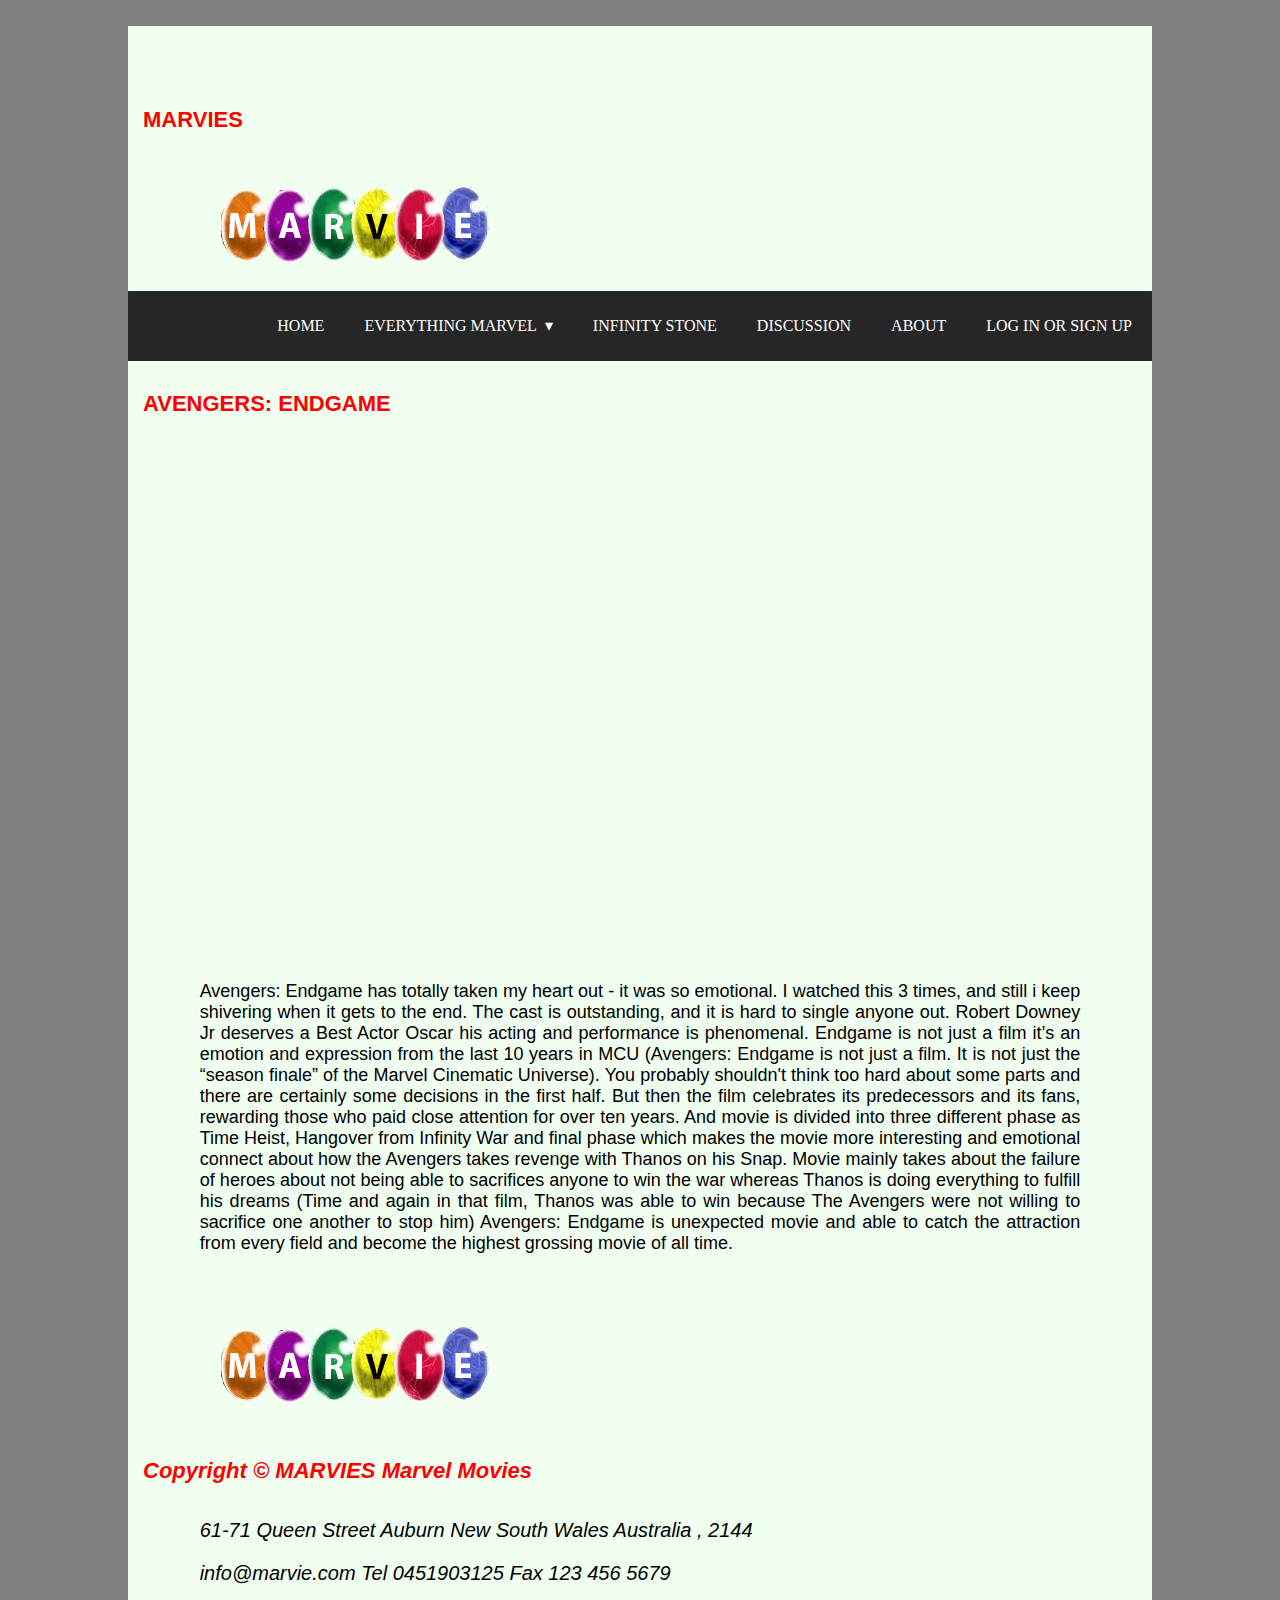
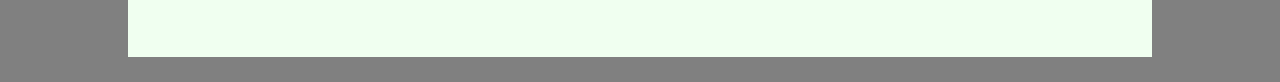
<file: index.html>
<!DOCTYPE html>
<html lang="en">
    <div>
    <head>
     <meta charset="UTF-8">
     <meta name="viewport" content="width=device-width, initial-scale=1.0">
     <title>MARVIES</title>
     <link rel="stylesheet" href="stylefinal.css">
    </head>
    <body>
        <div>
                <h1> MARVIES </h1>
                <img src="images/logo.png" alt="">
        </div>

        <section class="nav-bar">
            <div class="nav-container"></div>
              <nav>
                <div class="nav-mobile"><a id="nav-toggle" href="#!"><span></span></a></div>
                <ul class="nav-list">
                  <li>
                    <a href="index.html">HOME</a>
                  </li>
                  <li>
                    <a href="#">EVERYTHING MARVEL</a>
                    <ul class="nav-dropdown">
                        <a href="ironman.html">IRON MAN</a>
                        <a href="theincrediblehulk.html">THE INCREDIBLE HULK</a>
                        <a href="#">CAPTAIN AMERICA</a>
                        <a href="#">THOR</a>
                        <a href="#">AVENGERS</a>
                        <a href="#">GUARDIAN OF GALEXY</a>
                        <a href="#">ANT MAN</a>
                        <a href="#">Dr.STRANGE</a>
                        <a href="#">SPIDER MAN HOMECOMMING</a>
                        <a href="#">BLACK PANTHER</a>
                        <a href="#">CAPTAIN MARVEL</a>
                    </ul>
                  </li>
                  <li>
                    <a href="Infinity_stone.html">INFINITY STONE</a>

                  </li>
                  <li>
                    <a href="Discussion.html">DISCUSSION</a>
                  </li>
                  <li>
                    <a href="About.html">ABOUT</a>
                  </li>
                  <li>
                    <a href="Log_in_sign_up.html">LOG IN OR SIGN UP</a>
                  </li>
                </ul>
              </nav>
            </div>
          </section>
           
          <script type="text/javascript" src="jquery-2.1.3.min.js"></script>
              <script  src="javascript.js"></script>




        <div>
                <h1>AVENGERS: ENDGAME</h1>
                <iframe src="https://www.youtube.com/embed/TcMBFSGVi1c"  frameborder="0" allowfullscreen> </iframe> 
                <p>
                
                Avengers: Endgame has totally taken my heart out - it was so emotional. I watched this 3 times, 
                and still i keep shivering when it gets to the end. The cast is outstanding, and it is hard to 
                single anyone out. Robert Downey Jr deserves a Best Actor 
                Oscar his acting and performance is phenomenal.

                Endgame is not just a film it’s an emotion and expression from the last 10 years in MCU 
                (Avengers: Endgame is not just a film. It is not just the “season finale” of the Marvel 
                Cinematic Universe). You probably shouldn't think too hard about some parts and there are 
                certainly some decisions in the first half. But then the film celebrates its 
                predecessors and its fans, rewarding those who paid close attention for over ten years. 
                And movie is divided into three different phase as Time Heist, Hangover from 
                Infinity War and final phase which makes the movie more interesting and emotional connect 
                about how the Avengers takes revenge with Thanos on his Snap. Movie mainly takes about the 
                failure of heroes about not being able to sacrifices anyone to win the war whereas Thanos is 
                doing everything to fulfill his dreams (Time and again in that film, Thanos was able to win 
                because The Avengers were not willing to sacrifice one another to stop him) Avengers: Endgame 
                is unexpected movie and able to catch the attraction from every field and become the highest 
                grossing movie of all time.
            </p>
        </div>
        
            
        <footer> 
                <img src="images/logo.png" alt="">
               <h1>Copyright &copy; MARVIES Marvel Movies</h1>
                        
                <p>
                    
                    61-71 Queen Street Auburn
                
                        New South Wales Australia ,
                        
                        2144</p>
                        
                        
                        <p>info@marvie.com
                                Tel 0451903125
                                Fax 123 456 5679</p>
                
         </footer>
    </body>
    </div>
</html>
</file>
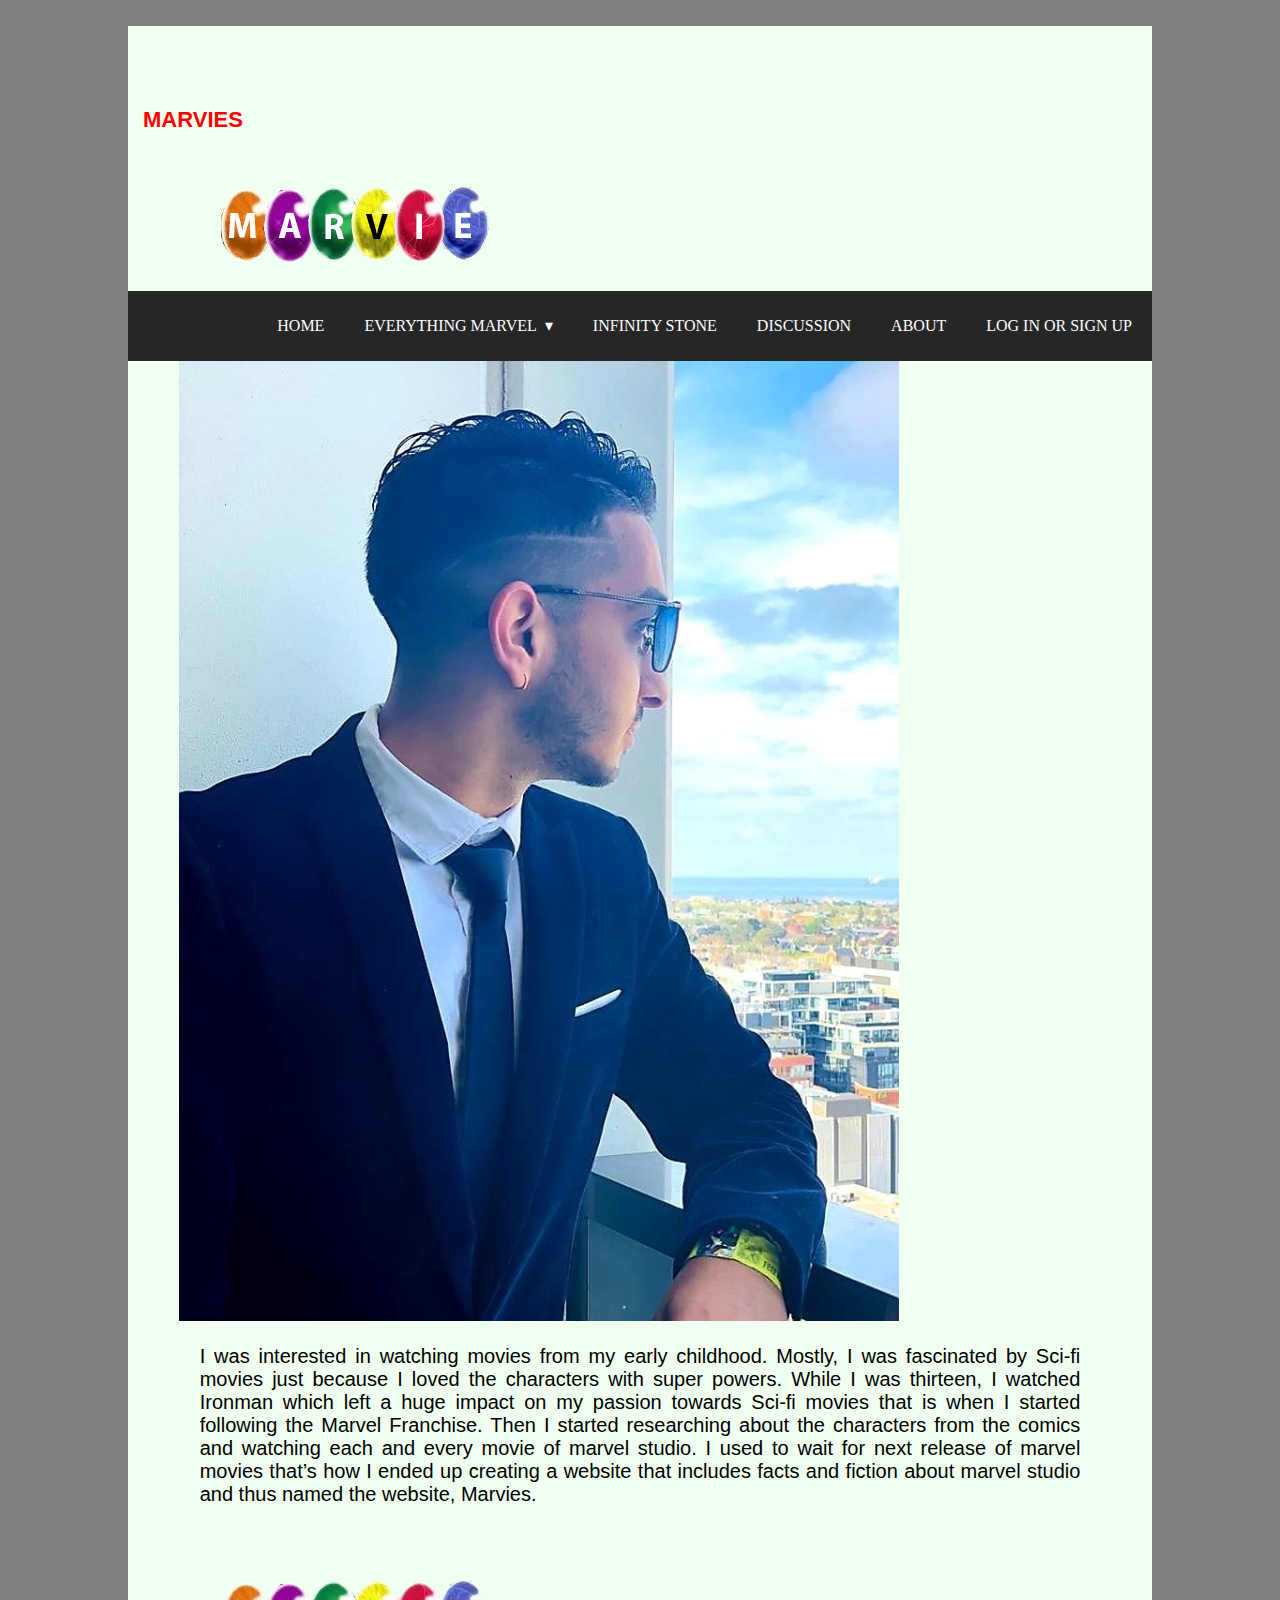
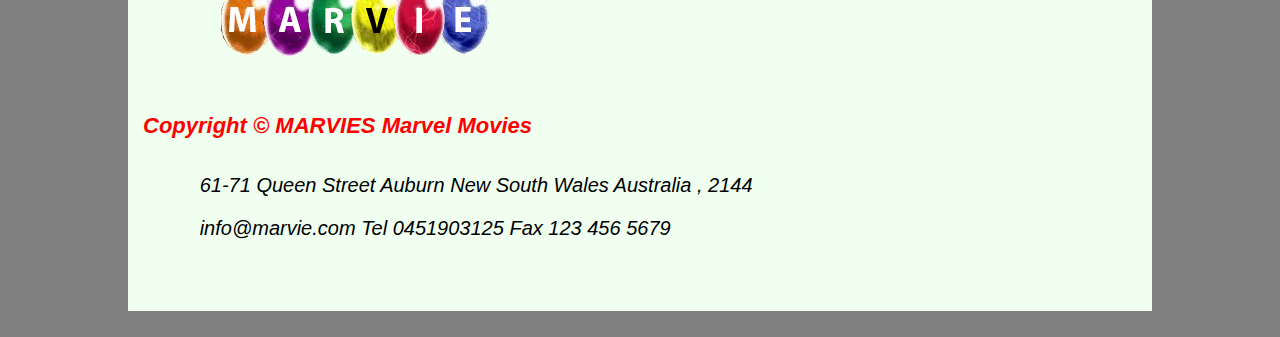
<file: About.html>
<!DOCTYPE html>
<html lang="en">
    <div>
    <head>
     <meta charset="UTF-8">
     <meta name="viewport" content="width=device-width, initial-scale=1.0">
     <title>MARVIES</title>
    <link rel="stylesheet" href="stylefinal.css">
    <body>
        <div>
                <h1> MARVIES </h1>
                <img src="images/logo.png" alt="">
        </div>

        <section class="nav-bar">
            <div class="nav-container"></div>
              <nav>
                <div class="nav-mobile"><a id="nav-toggle" href="#!"><span></span></a></div>
                <ul class="nav-list">
                  <li>
                    <a href="index.html">HOME</a>
                  </li>
                  <li>
                    <a href="#">EVERYTHING MARVEL</a>
                    <ul class="nav-dropdown">
                        <a href="ironman.html">IRON MAN</a>
                        <a href="theincrediblehulk.html">THE INCREDIBLE HULK</a>
                        <a href="#">CAPTAIN AMERICA</a>
                        <a href="#">THOR</a>
                        <a href="#">AVENGERS</a>
                        <a href="#">GUARDIAN OF GALEXY</a>
                        <a href="#">ANT MAN</a>
                        <a href="#">Dr.STRANGE</a>
                        <a href="#">SPIDER MAN HOMECOMMING</a>
                        <a href="#">BLACK PANTHER</a>
                        <a href="#">CAPTAIN MARVEL</a>
                    </ul>
                  </li>
                  <li>
                    <a href="Infinity_stone.html">INFINITY STONE</a>

                  </li>
                  <li>
                    <a href="Discussion.html">DISCUSSION</a>
                  </li>
                  <li>
                    <a href="About.html">ABOUT</a>
                  </li>
                  <li>
                    <a href="Log_in_sign_up.html">LOG IN OR SIGN UP</a>
                  </li>
                </ul>
              </nav>
            </div>
          </section>
           
          <script type="text/javascript" src="jquery-2.1.3.min.js"></script>
              <script  src="javascript.js"></script>
        <img src="images/me.jpg" alt=""> 
        <p>
            I was interested in watching movies from my early childhood. Mostly, I was fascinated by 
            Sci-fi movies just because I loved the characters with super powers. While I was thirteen, 
            I watched Ironman which left a huge impact on my passion towards Sci-fi movies that is when 
            I started following the Marvel Franchise. Then I started researching about the characters from 
            the comics and watching each and every movie of marvel studio. I used to wait for next release of 
            marvel movies that’s how I ended up creating a website that includes facts and fiction about 
            marvel studio and thus named the website, Marvies.
        </p>

        
        <footer> 
                <img src="images/logo.png" alt=""> 
               <h1>Copyright &copy; MARVIES Marvel Movies</h1>
                        
                <p>
                    
                    61-71 Queen Street Auburn
                
                        New South Wales Australia ,
                        
                        2144</p>
                        
                        
                        <p>info@marvie.com
                                Tel 0451903125
                                Fax 123 456 5679</p>
                
         </footer>
    </body>
</div>
</html>
</file>
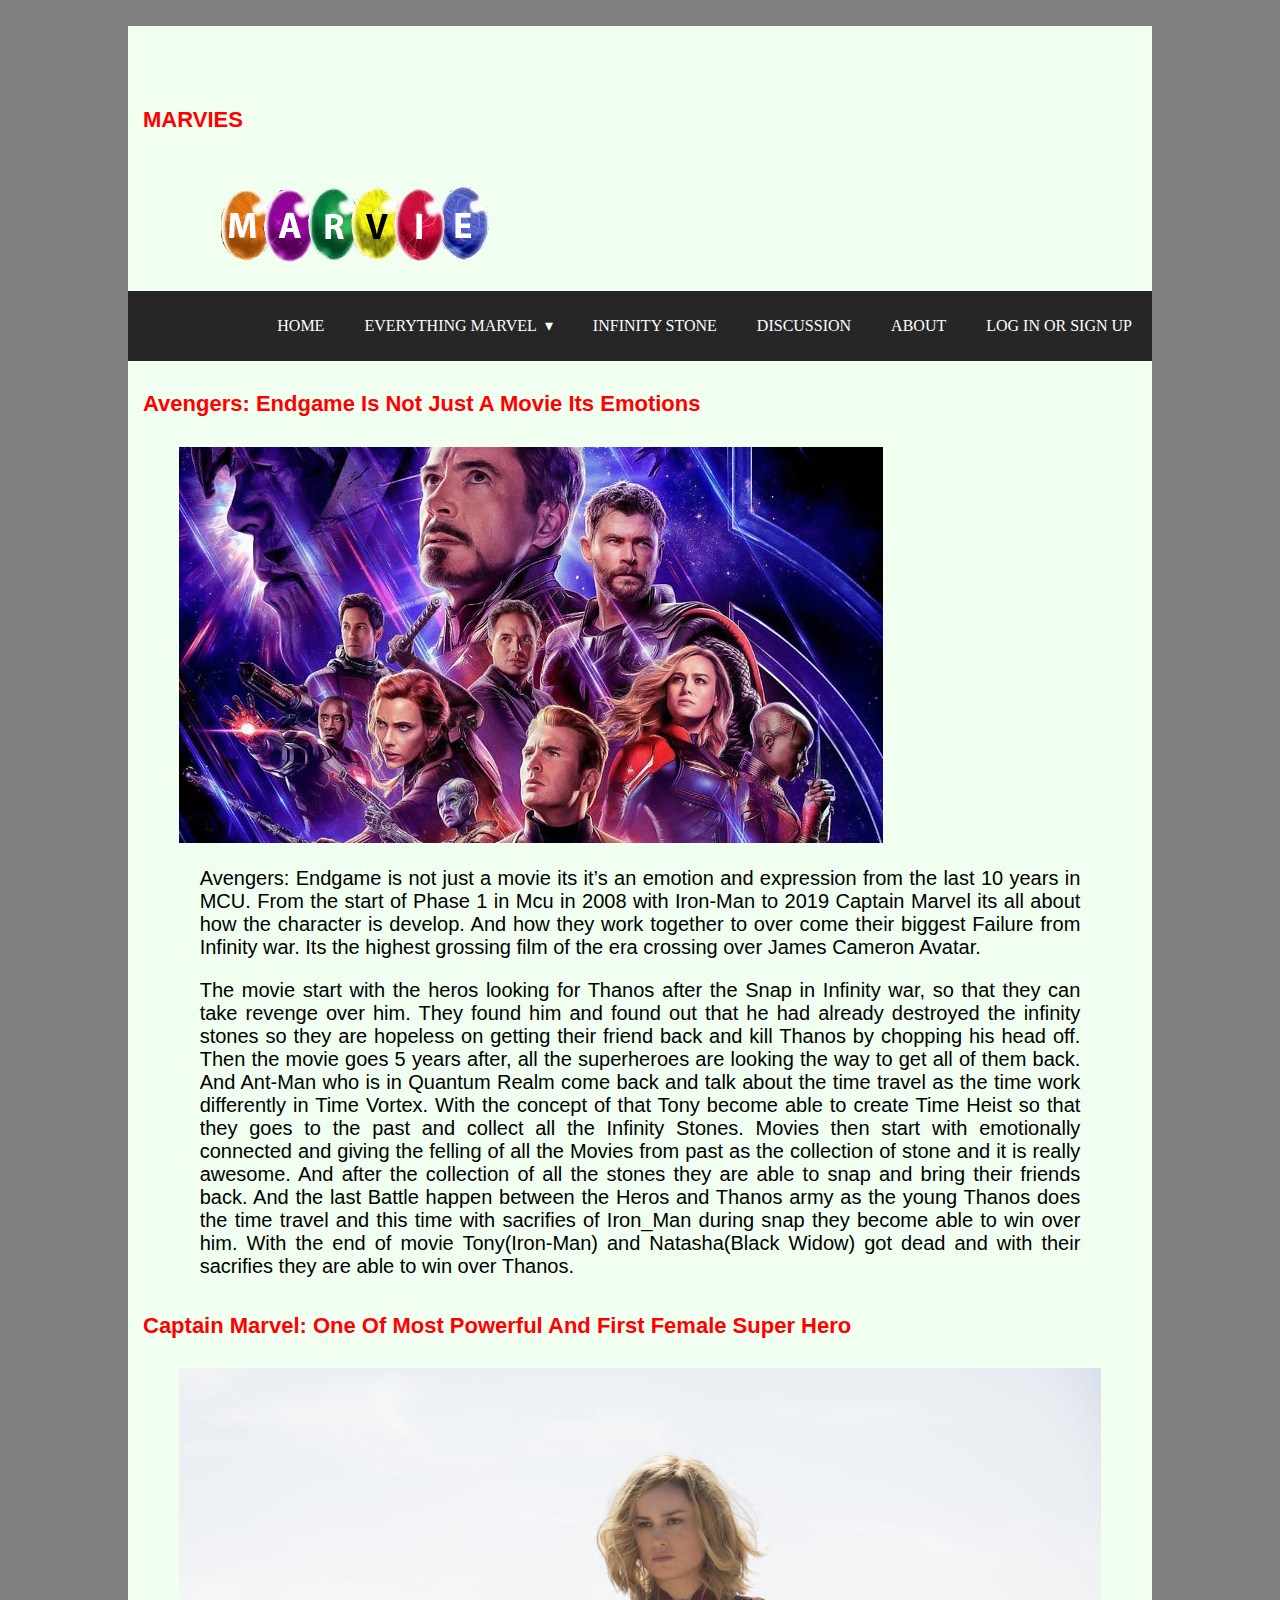
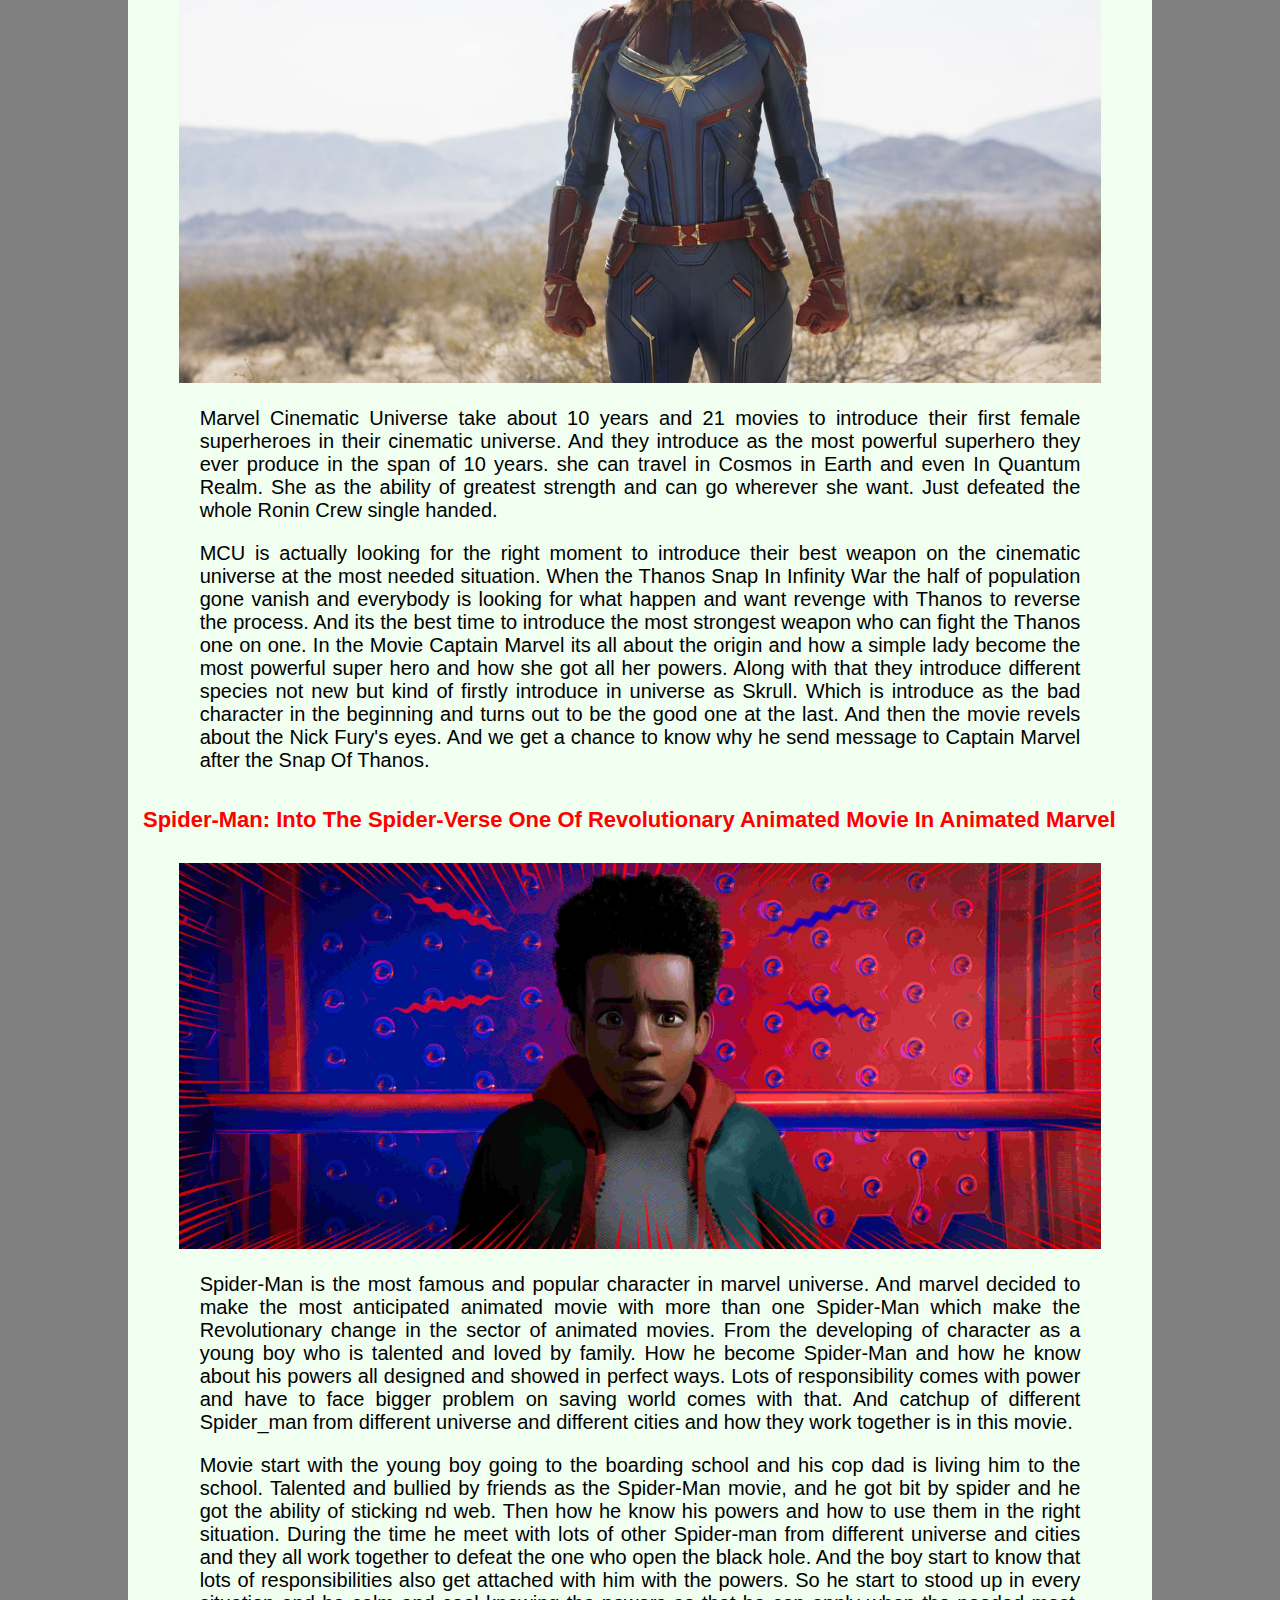
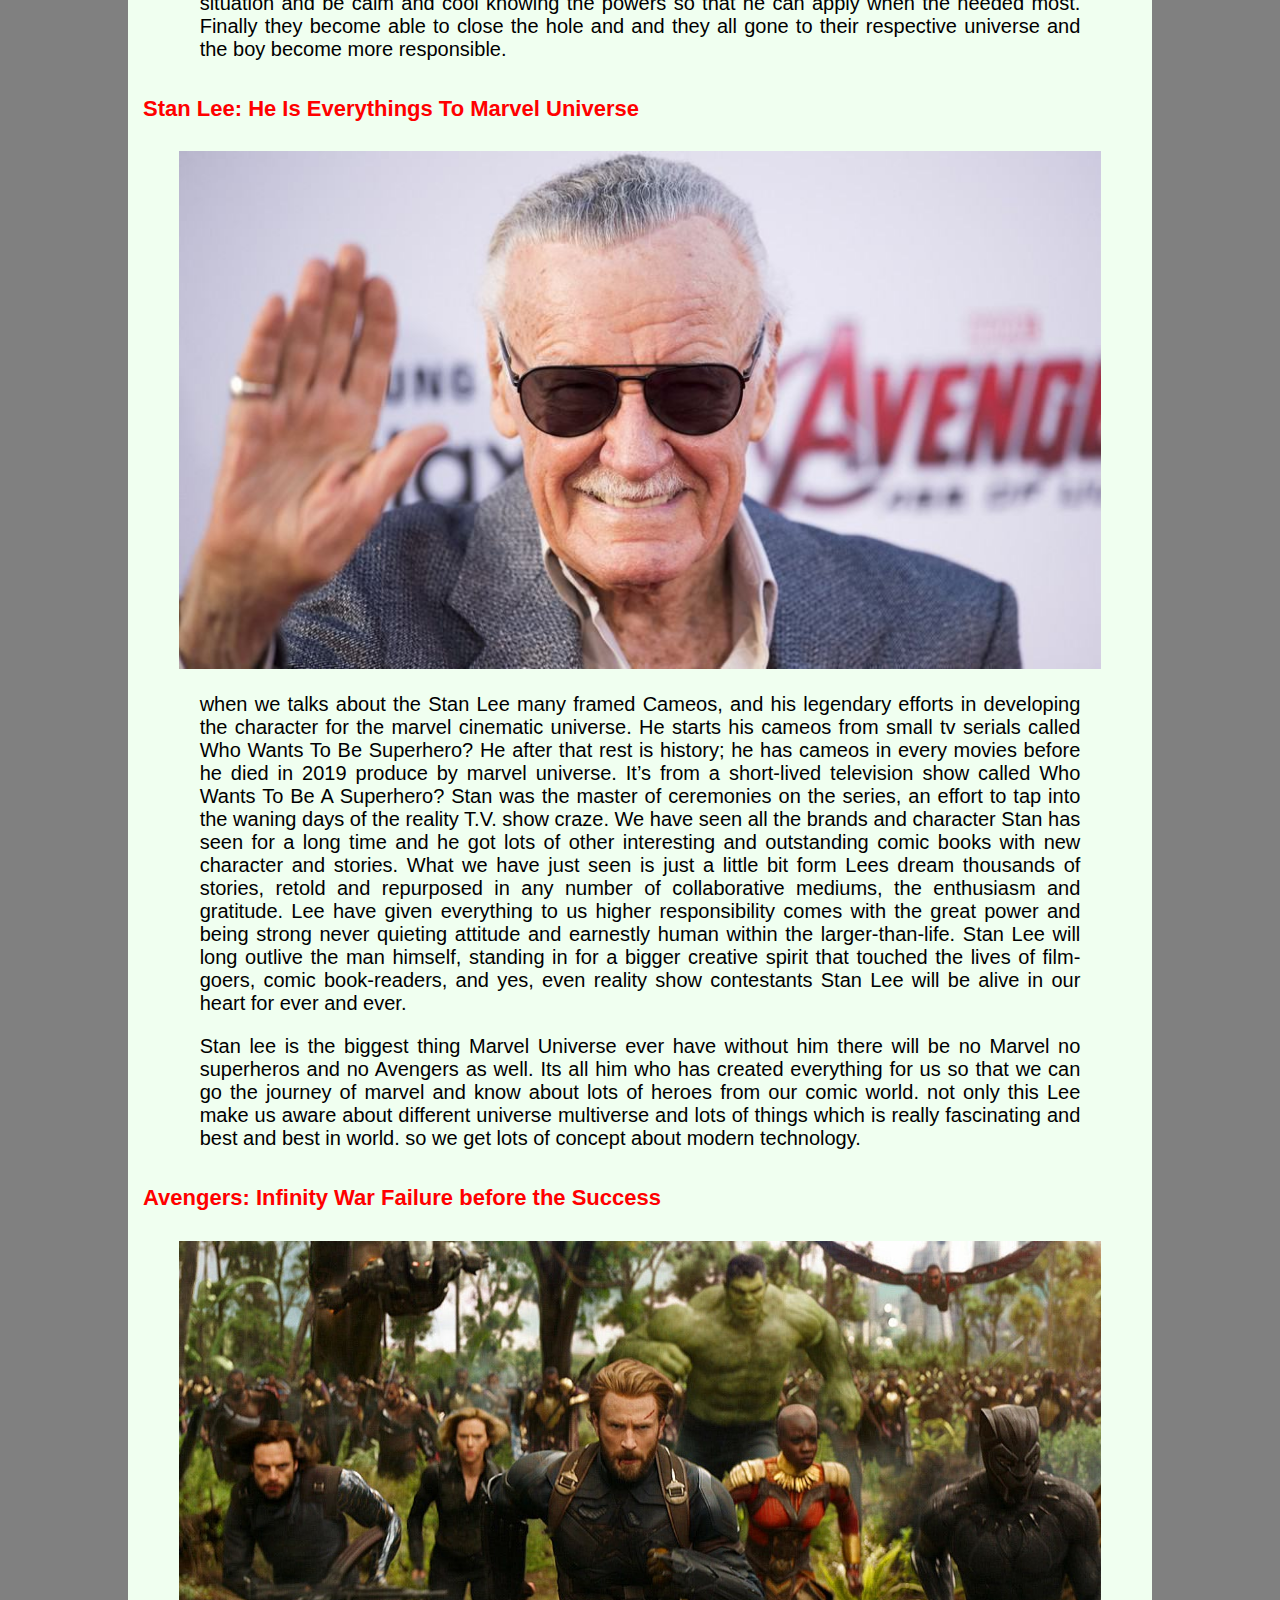
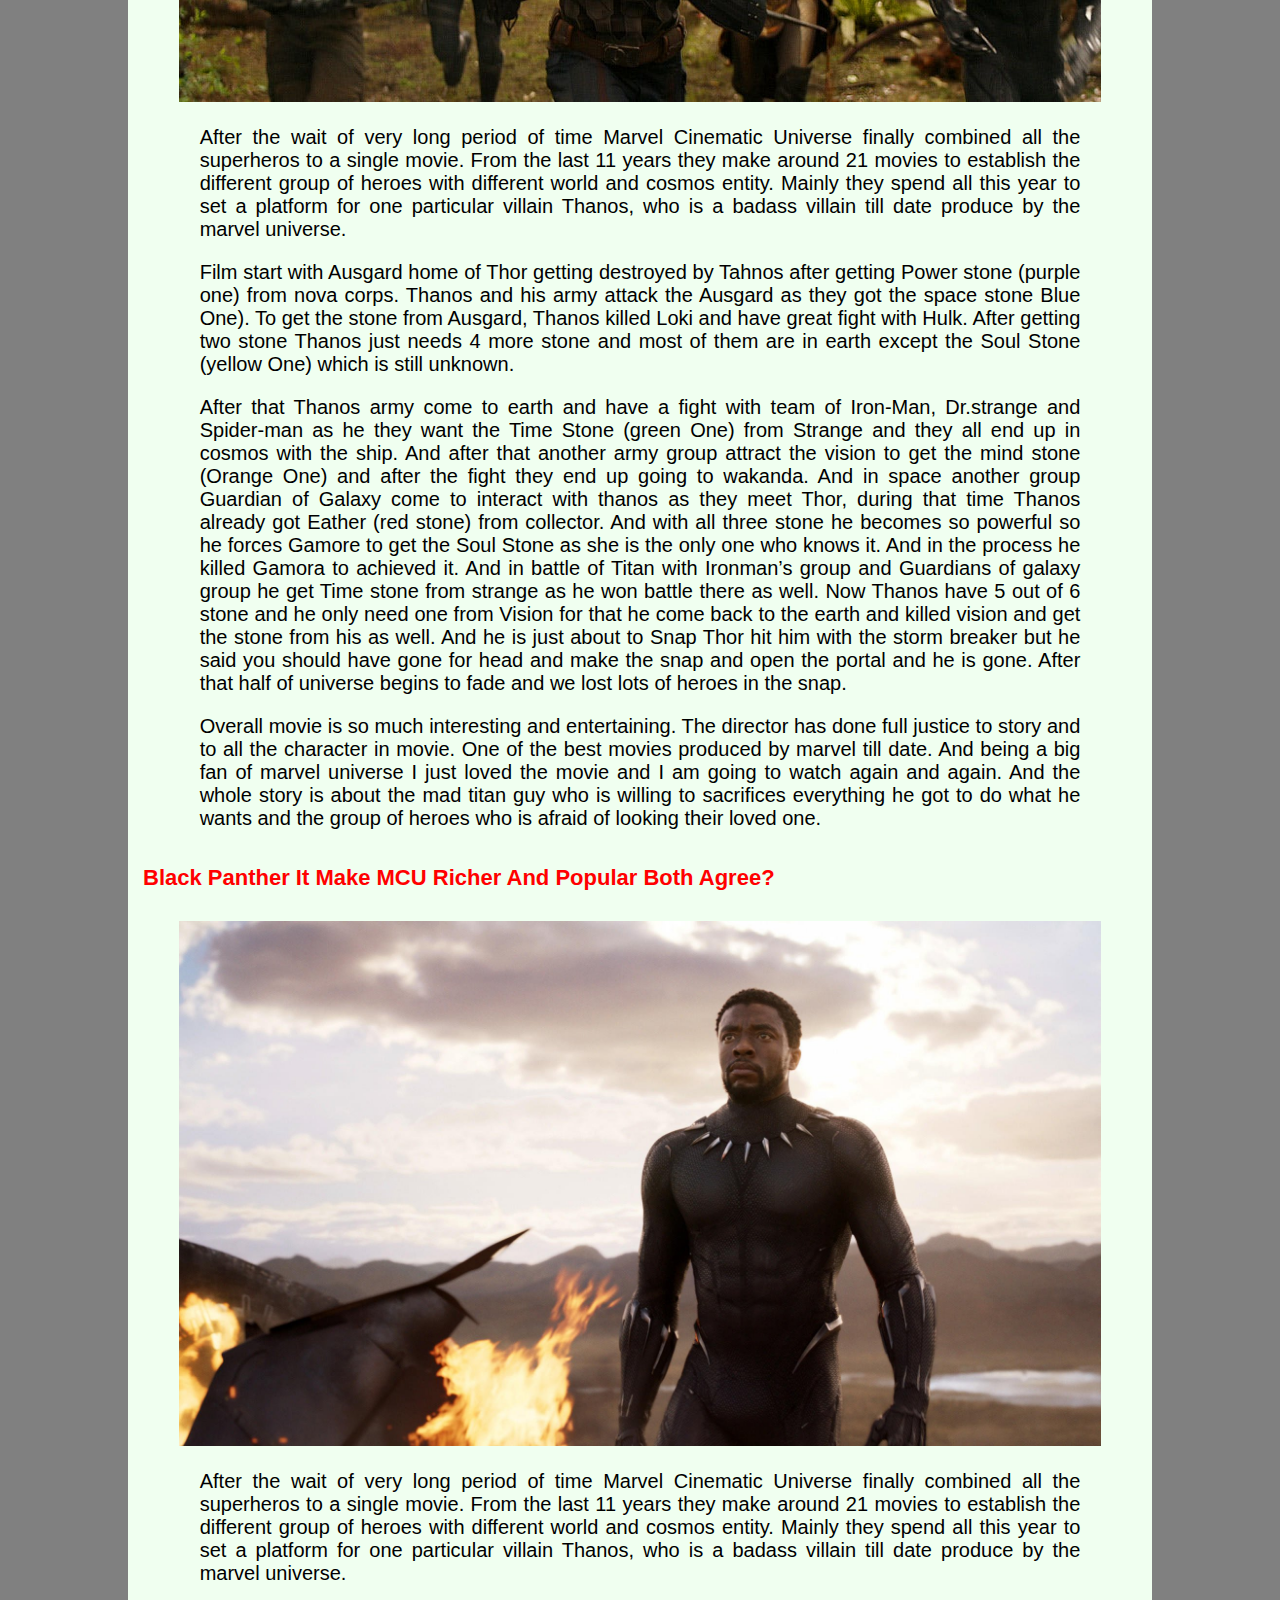
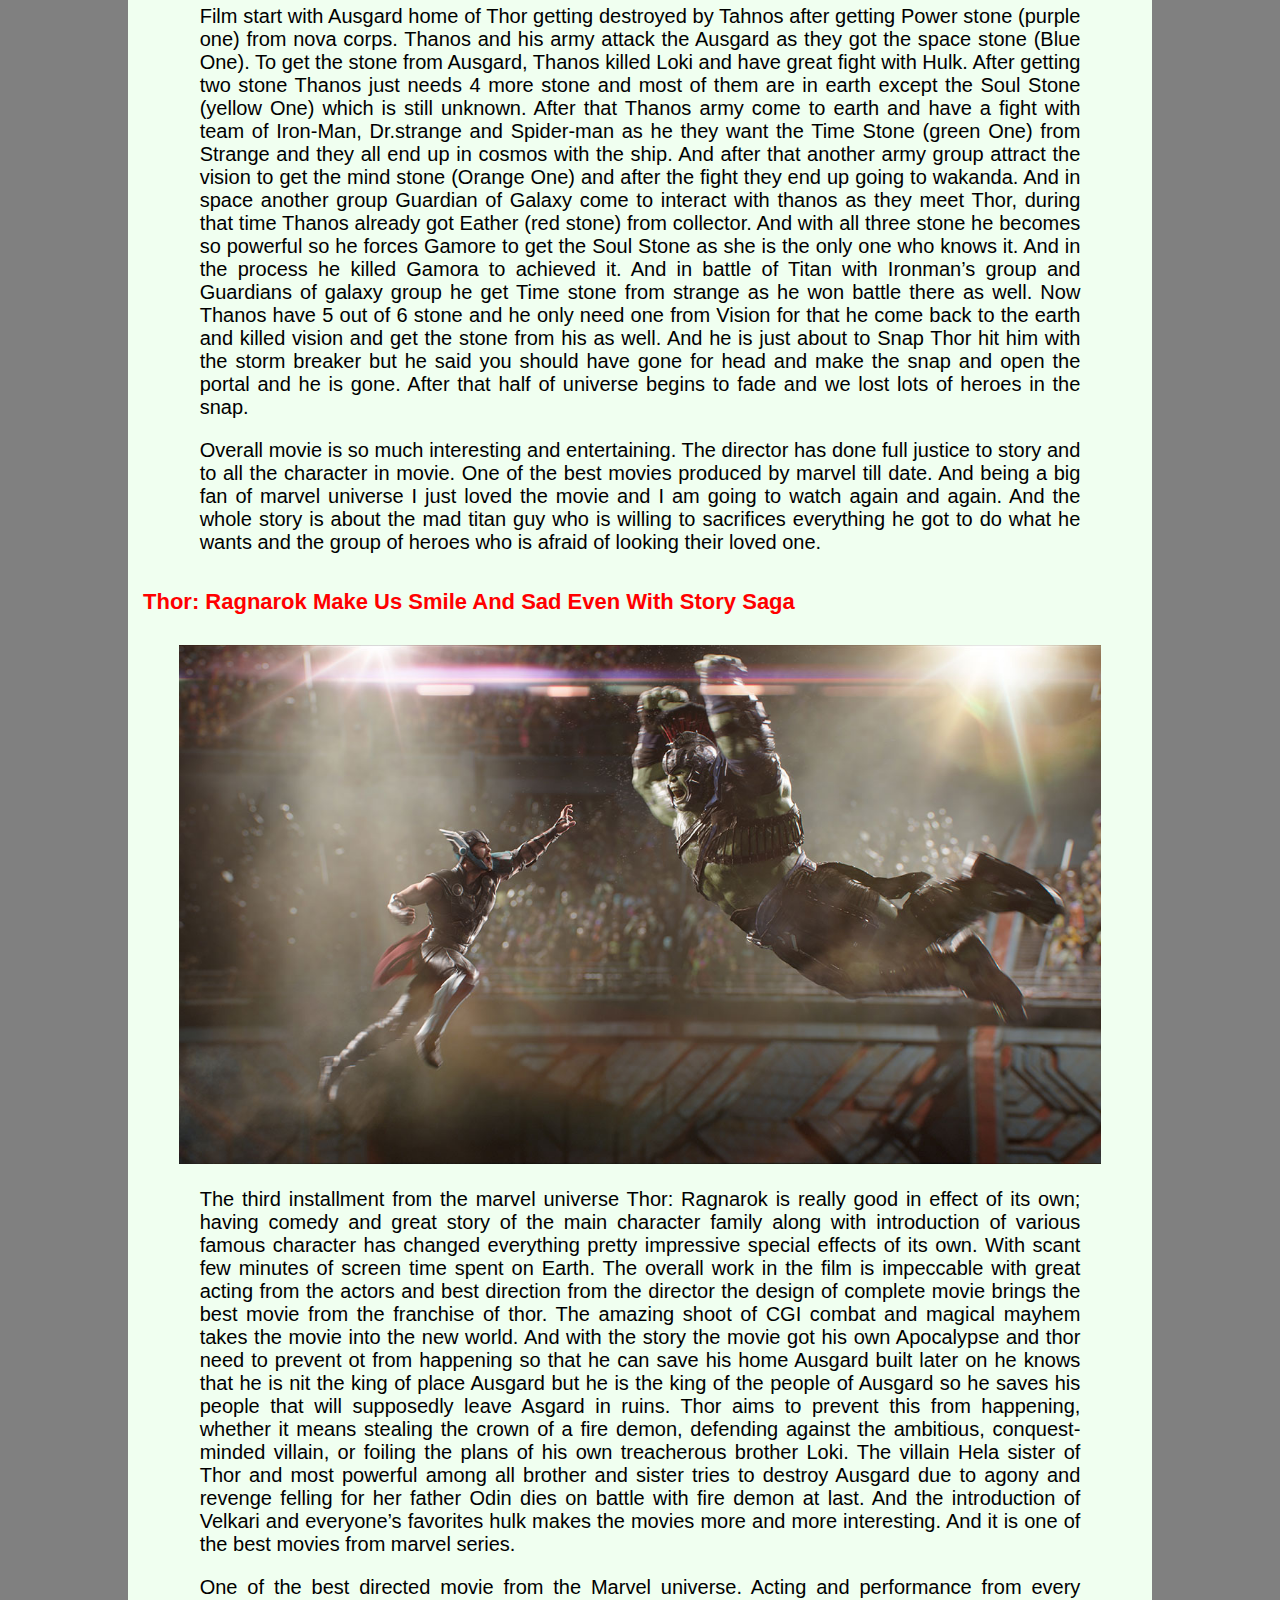
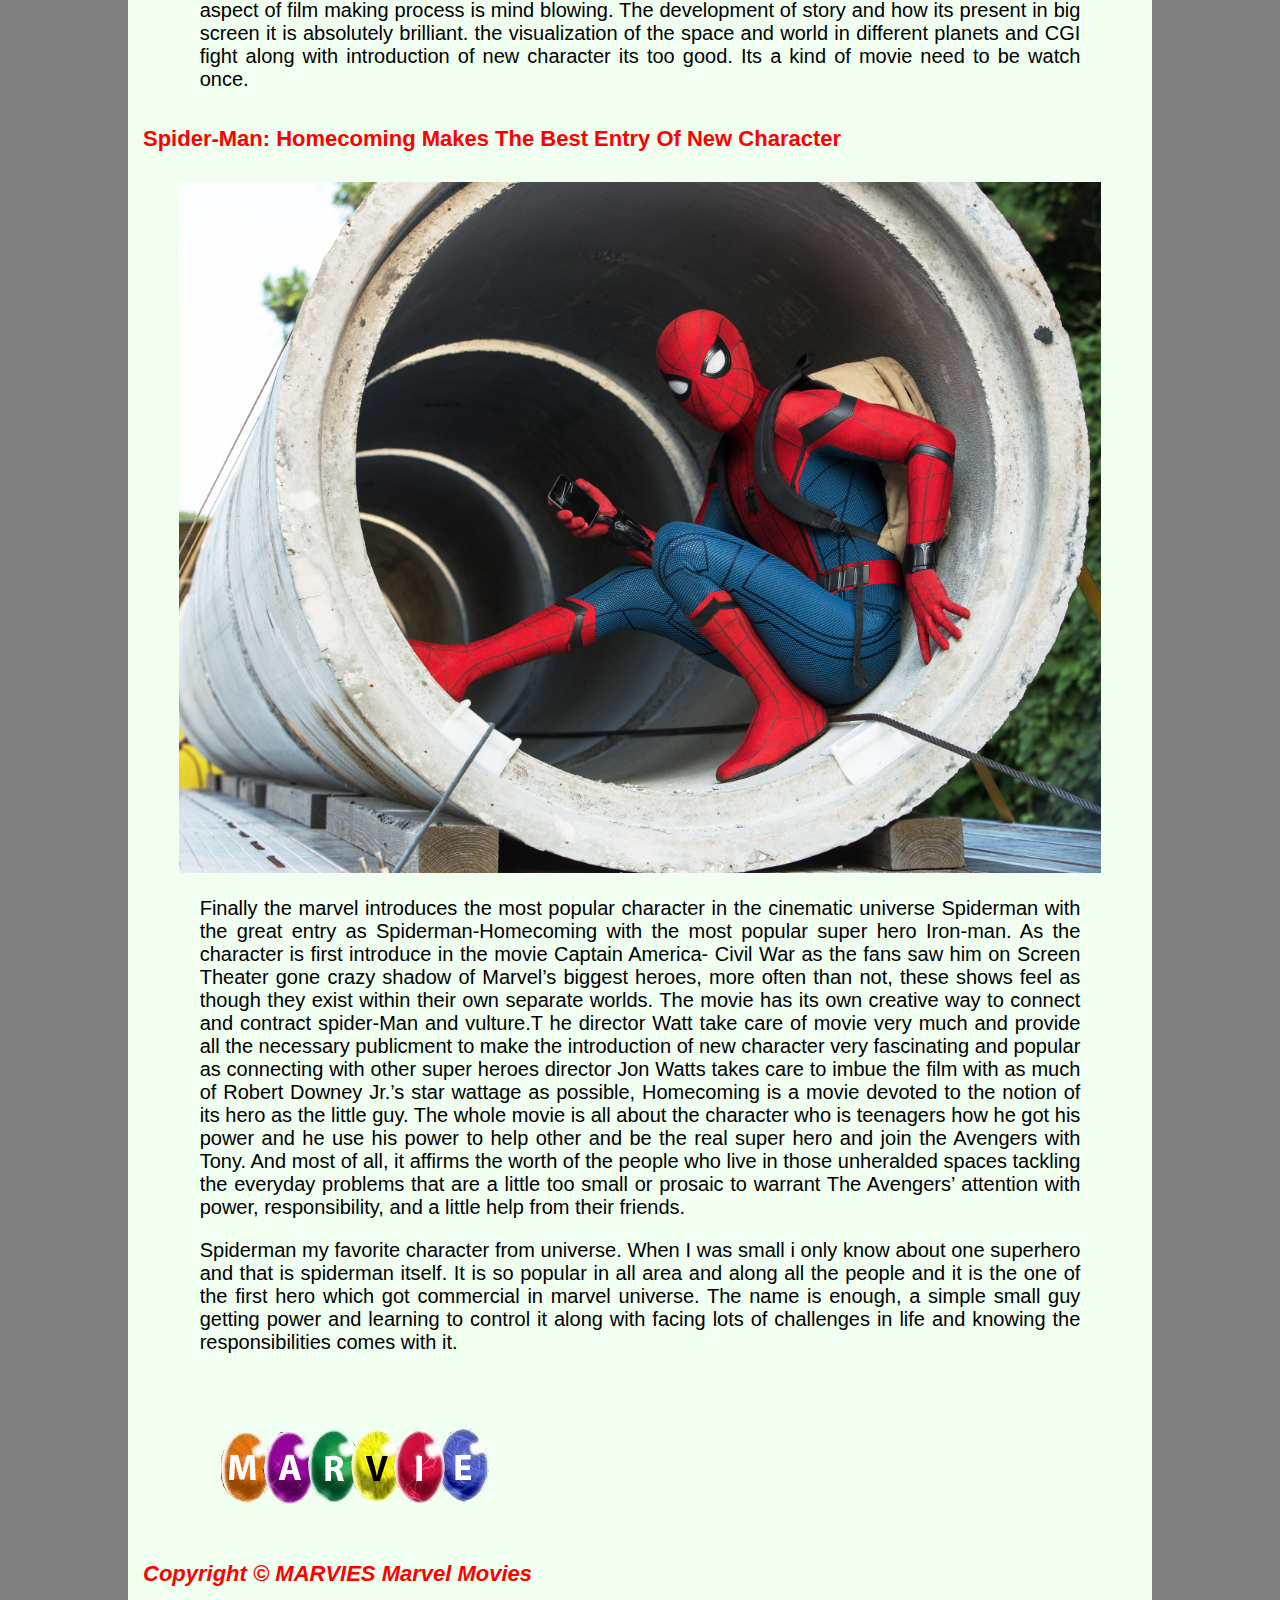
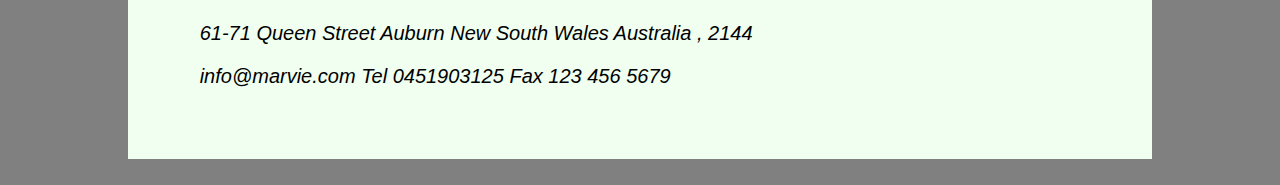
<file: Discussion.html>
<!DOCTYPE html>
<html lang="en">
    <div>
    <head>
     <meta charset="UTF-8">
     <meta name="viewport" content="width=device-width, initial-scale=1.0">
     <title>MARVIES</title>
     <link rel="stylesheet" href="stylefinal.css">
    </head>
    <body>
        <div>
                <h1> MARVIES </h1>
                <img src="images/logo.png" alt="">
        </div>

        <section class="nav-bar">
            <div class="nav-container"></div>
              <nav>
                <div class="nav-mobile"><a id="nav-toggle" href="#!"><span></span></a></div>
                <ul class="nav-list">
                  <li>
                    <a href="index.html">HOME</a>
                  </li>
                  <li>
                    <a href="#">EVERYTHING MARVEL</a>
                    <ul class="nav-dropdown">
                        <a href="ironman.html">IRON MAN</a>
                        <a href="theincrediblehulk.html">THE INCREDIBLE HULK</a>
                        <a href="#">CAPTAIN AMERICA</a>
                        <a href="#">THOR</a>
                        <a href="#">AVENGERS</a>
                        <a href="#">GUARDIAN OF GALEXY</a>
                        <a href="#">ANT MAN</a>
                        <a href="#">Dr.STRANGE</a>
                        <a href="#">SPIDER MAN HOMECOMMING</a>
                        <a href="#">BLACK PANTHER</a>
                        <a href="#">CAPTAIN MARVEL</a>
                    </ul>
                  </li>
                  <li>
                    <a href="Infinity_stone.html">INFINITY STONE</a>

                  </li>
                  <li>
                    <a href="Discussion.html">DISCUSSION</a>
                  </li>
                  <li>
                    <a href="About.html">ABOUT</a>
                  </li>
                  <li>
                    <a href="Log_in_sign_up.html">LOG IN OR SIGN UP</a>
                  </li>
                </ul>
              </nav>
            </div>
          </section>
           
          <script type="text/javascript" src="jquery-2.1.3.min.js"></script>
              <script  src="javascript.js"></script>



    <h1> Avengers: Endgame Is Not Just A Movie Its Emotions</h1>
        <img src="images/avengers.jpg" alt="">
        <p>
                Avengers: Endgame is not just a movie its it’s an emotion and expression from the last 
                10 years in MCU. From the start of Phase 1 in Mcu in 2008 with Iron-Man to 2019 Captain 
                Marvel its all about how the character is develop. And how they work together to over come their 
                biggest Failure from Infinity war. Its the highest grossing film of the era crossing over James 
                Cameron Avatar. </p>

               <p> The movie start with the heros looking for Thanos after the Snap in Infinity war, so that they can 
                take revenge over him. They found him and found out that he had already destroyed the infinity stones
                so they are hopeless on getting their friend back and kill Thanos by chopping his head off. Then the movie
                goes 5 years after, all the superheroes are looking the way to get all of them back. And Ant-Man who 
                is in Quantum Realm come back and talk about the time travel as the time work differently in Time Vortex.
                With the concept of that Tony become able to create Time Heist so that they goes to the past and collect all
                the Infinity Stones. Movies then start with emotionally connected and giving the felling of all the Movies
                from past as the collection of stone and it is really awesome. And after the collection of all the stones they
                are able to snap and bring their friends back. And the last Battle happen between the Heros and Thanos army 
                as the young Thanos does the time travel and this time with sacrifies of Iron_Man during snap they become able
                to win over him. With the end of movie Tony(Iron-Man) and Natasha(Black Widow) got dead and with their
                sacrifies they are able to win over Thanos.
        </p>

        <h1> Captain Marvel: One Of Most Powerful And First Female Super Hero</h1>
        <img src="images/cm1.jpg" alt="">
        <p>
            Marvel Cinematic Universe take about 10 years and 21 movies to introduce their first female superheroes
            in their cinematic universe. And they introduce as the most powerful superhero they ever produce in the 
            span of 10 years. she can travel in Cosmos in Earth and even In Quantum Realm. She as the ability of 
            greatest strength and can go wherever she want. Just defeated the whole Ronin Crew single handed.
        </p>
        <p>
            MCU is actually looking for the right moment to introduce their best weapon on the cinematic universe
            at the most needed situation. When the Thanos Snap In Infinity War the half of population gone vanish
            and everybody is looking for what happen and want revenge with Thanos to reverse the process. And its the
            best time to introduce the most strongest weapon who can fight the Thanos one on one. In the Movie
            Captain Marvel its all about the origin and how a simple lady become the most powerful super hero and 
            how she got all her powers. Along with that they introduce different species not new but kind of firstly 
            introduce in universe as Skrull. Which is introduce as the bad character in the beginning and turns out 
            to be the good one at the last. And then the movie revels about the Nick Fury's eyes. And we get a chance 
            to know why he send message to Captain Marvel after the Snap Of Thanos.
        </p>
    
        <h1> Spider-Man: Into The Spider-Verse One Of Revolutionary Animated Movie In Animated Marvel</h1>
        <img src="images/vrs1.jpg" alt="">
        <p>
            Spider-Man is the most famous and popular character in marvel universe. And marvel decided to make 
            the most anticipated animated movie with more than one Spider-Man which make the Revolutionary change 
            in the sector of animated movies. From the developing of character as a young boy who is talented and loved 
            by family. How he become Spider-Man and how he know about his powers all designed and showed in perfect
            ways. Lots of responsibility comes with power and have to face bigger problem on saving world comes with that. 
            And catchup of different Spider_man from different universe and different cities and how they work together 
            is in this movie.
        </p>
        <p>
            Movie start with the young boy going to the boarding school and his cop dad is living him to the school.
            Talented and bullied by friends as the Spider-Man movie, and he got bit by spider and he got the ability of 
            sticking nd web. Then how he know his powers and how to use them in the right situation. During the time 
            he meet with lots of other Spider-man from different universe and cities and they all work together to 
            defeat the one who open the black hole. And the boy start to know that lots of responsibilities also get 
            attached with him with the powers. So he start to stood up in every situation and be calm and cool knowing 
            the powers so that he can apply when the needed most. Finally they become able to close the hole and
            and they all gone to their respective universe and the boy become more responsible.
        </p>

        <h1> Stan Lee: He Is Everythings To Marvel Universe</h1>
        <img src="images/Stan-Lee.jpg" alt="">
        <p>
          when we talks about the Stan Lee many framed Cameos, and his legendary efforts in developing 
          the character for the marvel cinematic universe. He starts his cameos from small tv serials 
          called Who Wants To Be Superhero? He after that rest is history; he has cameos in every movies 
          before he died in 2019 produce by marvel universe. It’s from a short-lived television show 
          called Who Wants To Be A Superhero? Stan was the master of ceremonies on the series, an effort 
          to tap into the waning days of the reality T.V. show craze. We have seen 
          all the brands and character Stan has seen for a long time and he got lots of other interesting 
          and outstanding comic books with new character and stories. What we have just seen is just a 
          little bit form Lees dream thousands of stories, retold and repurposed in any number of 
          collaborative mediums, the enthusiasm and gratitude. Lee have given everything to us higher 
          responsibility comes with the great power and being strong never quieting attitude and earnestly 
          human within the larger-than-life. Stan Lee will long outlive the man himself, standing in for a 
          bigger creative spirit that touched the lives of film-goers, comic book-readers, and yes, even 
          reality show contestants Stan Lee will be alive in our heart for ever and ever. 
        </p>
        <p> Stan lee is the biggest thing Marvel Universe ever have without him there will be no Marvel
          no superheros and no Avengers as well. Its all him who has created everything for us so that
          we can go the journey of marvel and know about lots of heroes from our comic world. not only this
          Lee make us aware about different universe multiverse and lots of things which is really fascinating
          and best and best in world. so we get lots of concept about modern technology.
        </p>

        <h1>Avengers: Infinity War Failure before the Success</h1>
        <img src="images/aiw1.jpg" alt="">
        <p>
          After the wait of very long period of time Marvel Cinematic Universe finally combined all the 
          superheros to a single movie. From the last 11 years they make around 21 movies to establish 
          the different group of heroes with different world and cosmos entity. Mainly they spend all 
          this year to set a platform for one particular villain Thanos, who is a badass villain till 
          date produce by the marvel universe.</p>
          <p>Film start with Ausgard home of Thor getting destroyed by Tahnos after getting Power stone 
          (purple one) from nova corps. Thanos and his army attack the Ausgard as they got the space stone 
          Blue One). To get the stone from Ausgard, Thanos killed Loki and have great fight with Hulk. 
          After getting two stone Thanos just needs 4 more stone and most of them are in earth except the 
          Soul Stone (yellow One) which is still unknown.</p>
          <p>After that Thanos army come to earth and have a fight with team of Iron-Man, Dr.strange and 
          Spider-man as he they want the Time Stone (green One) from Strange and they all end up in cosmos 
          with the ship. And after that another army group attract the vision to get the mind stone 
          (Orange One) and after the fight they end up going to wakanda. And in space another group Guardian
           of Galaxy come to interact with thanos as they meet Thor, during that time Thanos already got 
           Eather (red stone) from collector. And with all three stone he becomes so powerful so he forces 
           Gamore to get the Soul Stone as she is the only one who knows it. And in the process he killed 
           Gamora to achieved it. And in battle of Titan with Ironman’s group and Guardians of galaxy group 
           he get Time stone from strange as he won battle there as well. Now Thanos have 5 out of 6 stone 
           and he only need one from Vision for that he come back to the earth and killed vision and get the 
           stone from his as well. And he is just about to Snap Thor hit him with the storm breaker but he 
           said you should have gone for head and make the snap and open the portal and he is gone. 
           After that half of universe begins to fade and we lost lots of heroes in the snap.</p>
          <p>Overall movie is so much interesting and entertaining. The director has done full justice to story 
          and to all the character in movie. One of the best movies produced by marvel till date. And being a 
          big fan of marvel universe I just loved the movie and I am going to watch again and again. And the 
          whole story is about the mad titan guy who is willing to sacrifices everything he got to do what he 
          wants and the group of heroes who is afraid of looking their loved one.
          
        </p>

        <h1>Black Panther It Make MCU Richer And Popular Both Agree?</h1>
        <img src="images/bp1.jpg" alt="">
        <p>
          After the wait of very long period of time Marvel Cinematic Universe finally combined all the 
          superheros to a single movie. From the last 11 years they make around 21 movies to establish the 
          different group of heroes with different world and cosmos entity. Mainly they spend all this year 
          to set a platform for one particular villain Thanos, who is a badass villain till date produce by 
          the marvel universe.</p>
          <p>Film start with Ausgard home of Thor getting destroyed by Tahnos after getting Power stone (purple 
          one) from nova corps. Thanos and his army attack the Ausgard as they got the space stone (Blue One).
           To get the stone from Ausgard, Thanos killed Loki and have great fight with Hulk. After getting two stone Thanos just needs 4 more stone and most of them are in earth except the Soul Stone (yellow One) which is still unknown.
          After that Thanos army come to earth and have a fight with team of Iron-Man, Dr.strange and Spider-man
           as he they want the Time Stone (green One) from Strange and they all end up in cosmos with the ship. 
           And after that another army group attract the vision to get the mind stone (Orange One) and after the 
           fight they end up going to wakanda. And in space another group Guardian of Galaxy come to interact 
           with thanos as they meet Thor, during that time Thanos already got Eather (red stone) from collector. 
           And with all three stone he becomes so powerful so he forces Gamore to get the Soul Stone as she is 
           the only one who knows it. And in the process he killed Gamora to achieved it. And in battle of Titan 
           with Ironman’s group and Guardians of galaxy group he get Time stone from strange as he won battle 
           there as well. Now Thanos have 5 out of 6 stone and he only need one from Vision for that he come 
           back to the earth and killed vision and get the stone from his as well. And he is just about to Snap 
           Thor hit him with the storm breaker but he said you should have gone for head and make the snap and 
           open the portal and he is gone. After that half of universe begins to fade and we lost lots of heroes 
           in the snap.</p>
          <p>Overall movie is so much interesting and entertaining. The director has done full justice to story and 
          to all the character in movie. One of the best movies produced by marvel till date. And being a big 
          fan of marvel universe I just loved the movie and I am going to watch again and again. And the whole 
          story is about the mad titan guy who is willing to sacrifices everything he got to do what he wants 
          and the group of heroes who is afraid of looking their loved one.
          
        </p>

        <h1>Thor: Ragnarok Make Us Smile And Sad Even With Story Saga</h1>
        <img src="images/thr1.jpg" alt="">
        <p>
          The third installment from the marvel universe Thor: Ragnarok is really good in effect of 
          its own; having comedy and great story of the main character family along with introduction of 
          various famous character has changed everything pretty impressive special effects of its own. 
          With scant few minutes of screen time spent on Earth. The overall work in the 
          film is impeccable with great acting from the actors and best direction from the director
           the design of complete movie brings the best movie from the franchise 
          of thor. The amazing shoot of CGI combat and magical mayhem takes the movie into the new world. 
          And with the story the movie got his own Apocalypse and thor need to prevent ot from happening 
          so that he can save his home Ausgard built later on he knows that he is nit the king of place 
          Ausgard but he is the king of the people of Ausgard so he saves his people that will supposedly 
          leave Asgard in ruins. Thor aims to prevent this from happening, whether it means stealing the 
          crown of a fire demon, defending against the ambitious, conquest-minded villain, or foiling the 
          plans of his own treacherous brother Loki. The villain Hela sister of Thor and most powerful 
          among all brother and sister tries to destroy Ausgard due to agony and revenge felling for her 
          father Odin dies on battle with fire demon at last. And the introduction of Velkari and 
          everyone’s favorites hulk makes the movies more and more interesting. And it is one of the best 
          movies from marvel series.
        </p>
        <p>One of the best directed movie from the Marvel universe. Acting and performance from every aspect
          of film making process is mind blowing. The development of story and how its present in big screen it
          is absolutely brilliant. the visualization of the space and world in different planets and CGI fight
          along with introduction of new character its too good. Its a kind of movie need to be watch once.
        </p>

        <h1>Spider-Man: Homecoming Makes The Best Entry Of New Character</h1>
        <img src="images/sp2.jpg" alt="">
        <p>
          Finally the marvel introduces the most popular character in the cinematic universe Spiderman 
          with the great entry as Spiderman-Homecoming with the most popular super hero Iron-man. As the 
          character is first introduce in the movie Captain America- Civil War as the fans saw him on 
          Screen Theater gone crazy shadow of Marvel’s biggest heroes, more often than not, these shows 
          feel as though they exist within their own separate worlds. The movie has its own creative way 
          to connect and contract spider-Man and vulture.T he director Watt 
          take care of movie very much and provide all the necessary publicment to make the introduction 
          of new character very fascinating and popular as connecting with other super heroes 
          director Jon Watts takes care to imbue the film with as much of Robert Downey Jr.’s star 
          wattage as possible, Homecoming is a movie devoted to the notion of its hero as the little guy. 
          The whole movie is all about the character who is teenagers how he got his power and he use his 
          power to help other and be the real super hero and join the Avengers with Tony.  And most of all, 
          it affirms the worth of the people who live in those unheralded spaces tackling the everyday 
          problems that are a little too small or prosaic to warrant The Avengers’ attention  with power, 
          responsibility, and a little help from their friends.
        </p>
        <p>
          Spiderman my favorite character from universe. When I was small i only know about one superhero 
          and that is spiderman itself. It is so popular in all area and along all the people and it is the 
          one of the first hero which got commercial in marvel universe. The name is enough, a simple small guy
          getting power and learning to control it along with facing lots of challenges in life and knowing
          the responsibilities comes with it.
        </p>
        
        <footer> 
                <img src="images/logo.png" alt=""> 
               <h1>Copyright &copy; MARVIES Marvel Movies</h1>
                        
                <p>
                    
                    61-71 Queen Street Auburn
                
                        New South Wales Australia ,
                        
                        2144</p>
                        
                        
                        <p>info@marvie.com
                                Tel 0451903125
                                Fax 123 456 5679</p>
                
         </footer>
    </body>
</div>
</html>
</file>
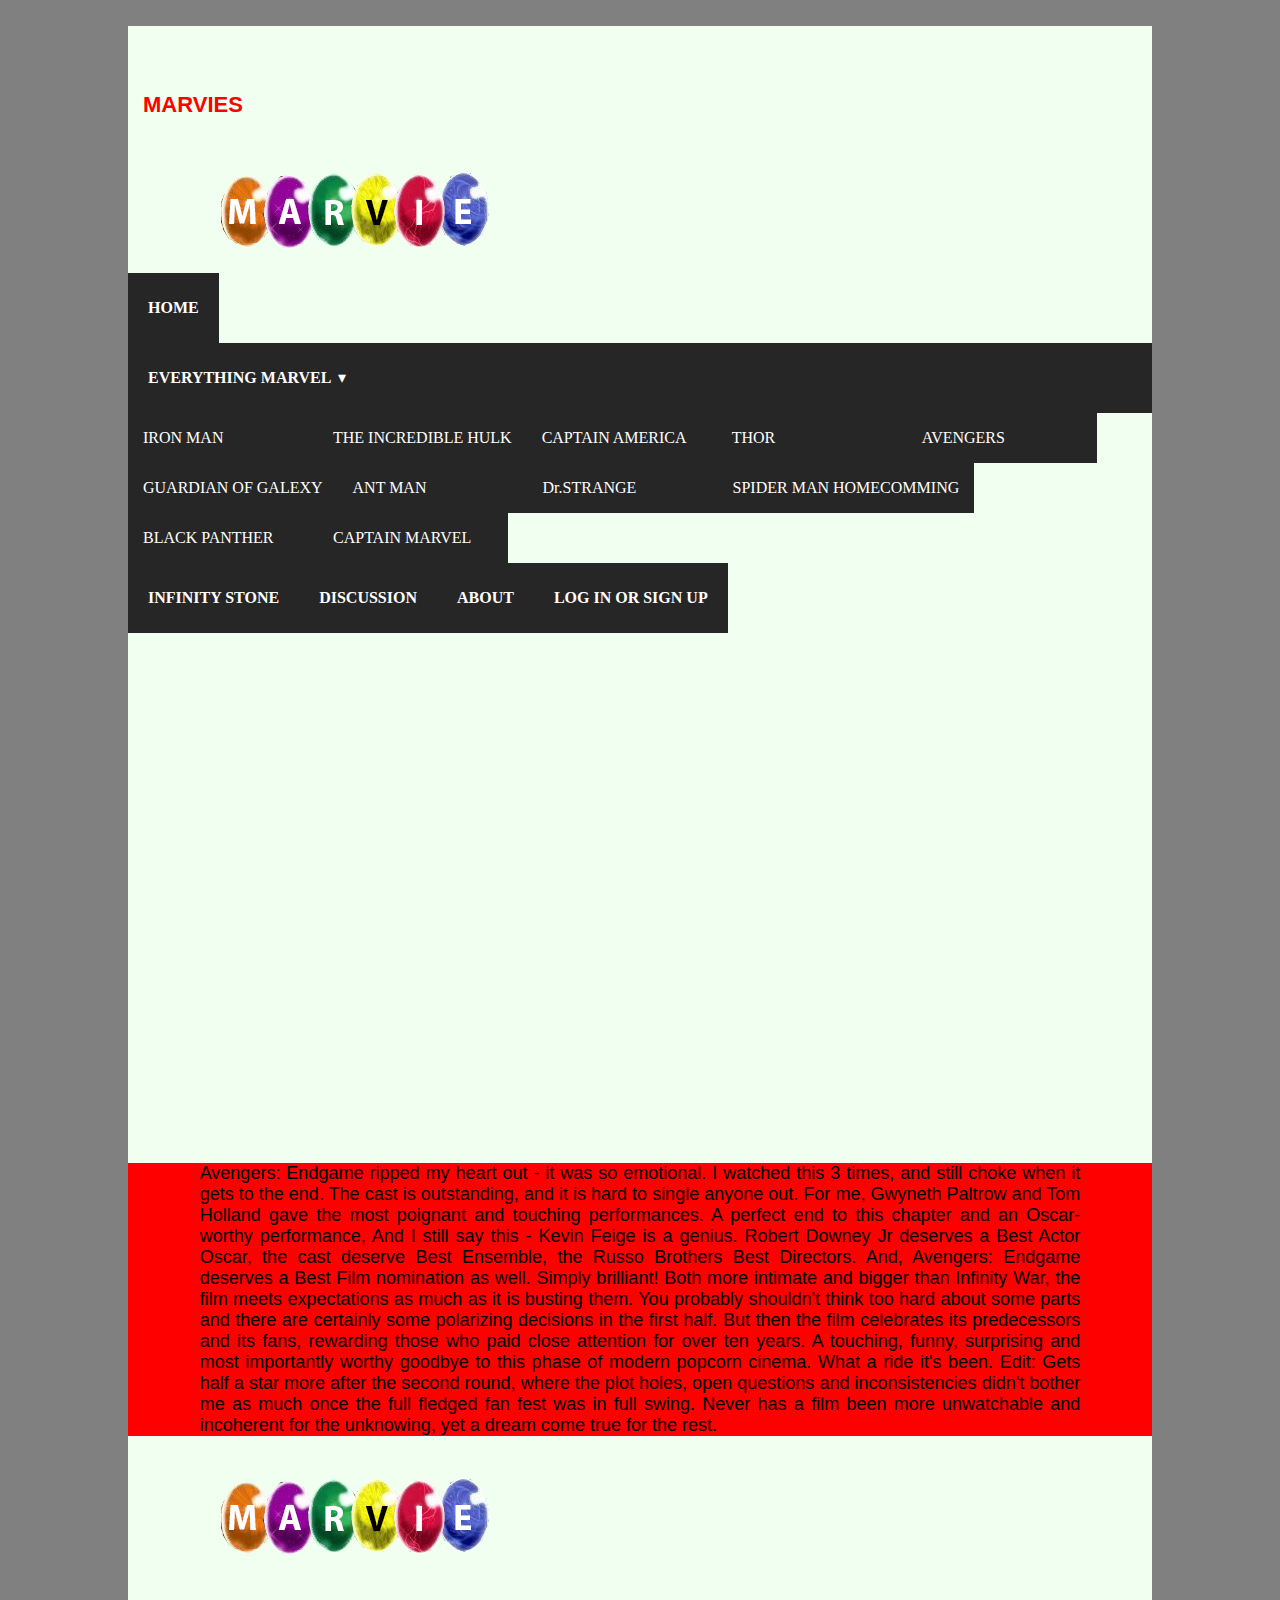
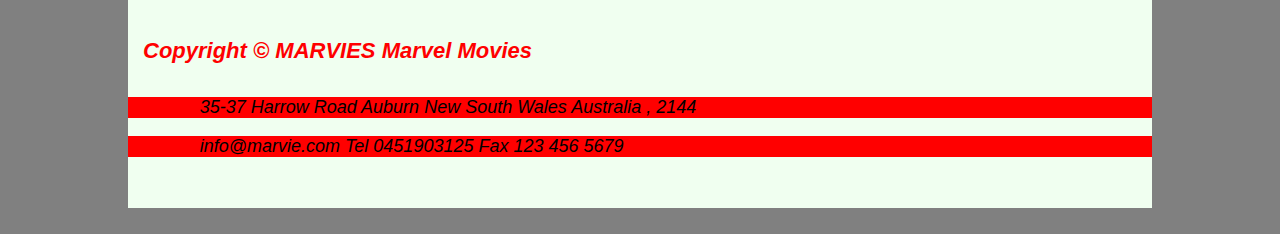
<file: homepage copy 3.html>
<head>
        <style>
            p {color:white;}
            body {background-color: white;}
    
            h1 { color: red;}
        </style>
    </head>
<body>



	<html lang="en">
<head>
    <meta charset="UTF-8">
    <meta name="viewport" content="width=device-width, initial-scale=1.0">
    <title>MARVIES</title>
    <link rel="stylesheet" href="stylefinal.css">
</head>
<body>


	
    
    <div>
    <div>
    <h1> MARVIES </h1>
        <img src="images/logo.png" alt="">
    </div>
        
    <nav>
        <div>
        
            <ul>
                <li> <a href="index.html" class="active"> <b> HOME </b> </a> </li>
                <li> <a href="finalweb_Everything_marvel.html" class="active"> <b> EVERYTHING MARVEL </b> </a> 
                     <ul>
                        <li><a href="ironman.html">IRON MAN</a></li>
                        <li><a href="theincrediblehulk.html">THE INCREDIBLE HULK</a></li>
                        <li><a href="#">CAPTAIN AMERICA</a></li>
                        <li><a href="#">THOR</a></li>
                        <li><a href="#">AVENGERS</a></li>
                        <li><a href="#">GUARDIAN OF GALEXY</a></li>
                        <li><a href="#">ANT MAN</a></li>
                        <li><a href="#">Dr.STRANGE</a></li>
                        <li><a href="#">SPIDER MAN HOMECOMMING</a></li>
                        <li><a href="#">BLACK PANTHER</a></li>
                        <li><a href="#">CAPTAIN MARVEL</a></li>
                    </ul>
                </li>
                <li> <a href="Infinity_stone.html" class="active"> <b>INFINITY STONE</b> </a> </li>
                <li> <a href="finalweb_Discussion.html" class="active"> <b> DISCUSSION </b> </a> </li>
                <li> <a href="finalweb_About.html" class="active"> <b> ABOUT </b> </a> </li>
                <li> <a href="Log_in_sign_up.html" class="active"> <b> LOG IN OR SIGN UP </b> </a> </li>
            </ul>
       
        </div>
    </nav>
        <div>
                <iframe width="1024" height="560"  src="https://www.youtube.com/embed/TcMBFSGVi1c"  frameborder="0" allowfullscreen> </iframe> 
                <p style="background-color:red;">
                
                Avengers: Endgame ripped my heart out - it was so emotional. I watched this 3 times, 
                and still choke when it gets to the end. The cast is outstanding, and it is hard to 
                single anyone out. For me, Gwyneth Paltrow and Tom Holland gave the most poignant and 
                touching performances. A perfect end to this chapter and an Oscar-worthy performance, 
                And I still say this - Kevin Feige is a genius. Robert Downey Jr deserves a Best Actor 
                Oscar, the cast deserve Best Ensemble, the Russo Brothers Best Directors. And, 
                Avengers: Endgame deserves a Best Film nomination as well. Simply brilliant!

                Both more intimate and bigger than Infinity War, the film meets expectations as much as 
                it is busting them. You probably shouldn't think too hard about some parts and there are 
                certainly some polarizing decisions in the first half. But then the film celebrates its 
                predecessors and its fans, rewarding those who paid close attention for over ten years. 
                A touching, funny, surprising and most importantly worthy goodbye to this phase of modern 
                popcorn cinema. What a ride it's been. Edit: Gets half a star more after the second round, 
                where the plot holes, open questions and inconsistencies didn't bother me as much once the 
                full fledged fan fest was in full swing. Never has a film been more unwatchable and 
                incoherent for the unknowing, yet a dream come true for the rest.
            </p>
        </div>
        
            <img src="images/logo.png" alt=""> <br>
                
                        
        
        
         
        
        <footer> 
               <h1>Copyright &copy; MARVIES Marvel Movies</h1>
                        
                <p style="background-color:red;">
                    
                    35-37 Harrow Road Auburn
                
                        New South Wales Australia ,
                        
                        2144</p>
                        
                        
                        <p style="background-color:red;">info@marvie.com
                                Tel 0451903125
                                Fax 123 456 5679</p>
                
                </footer>
    
    </div>
    </body>
</file>
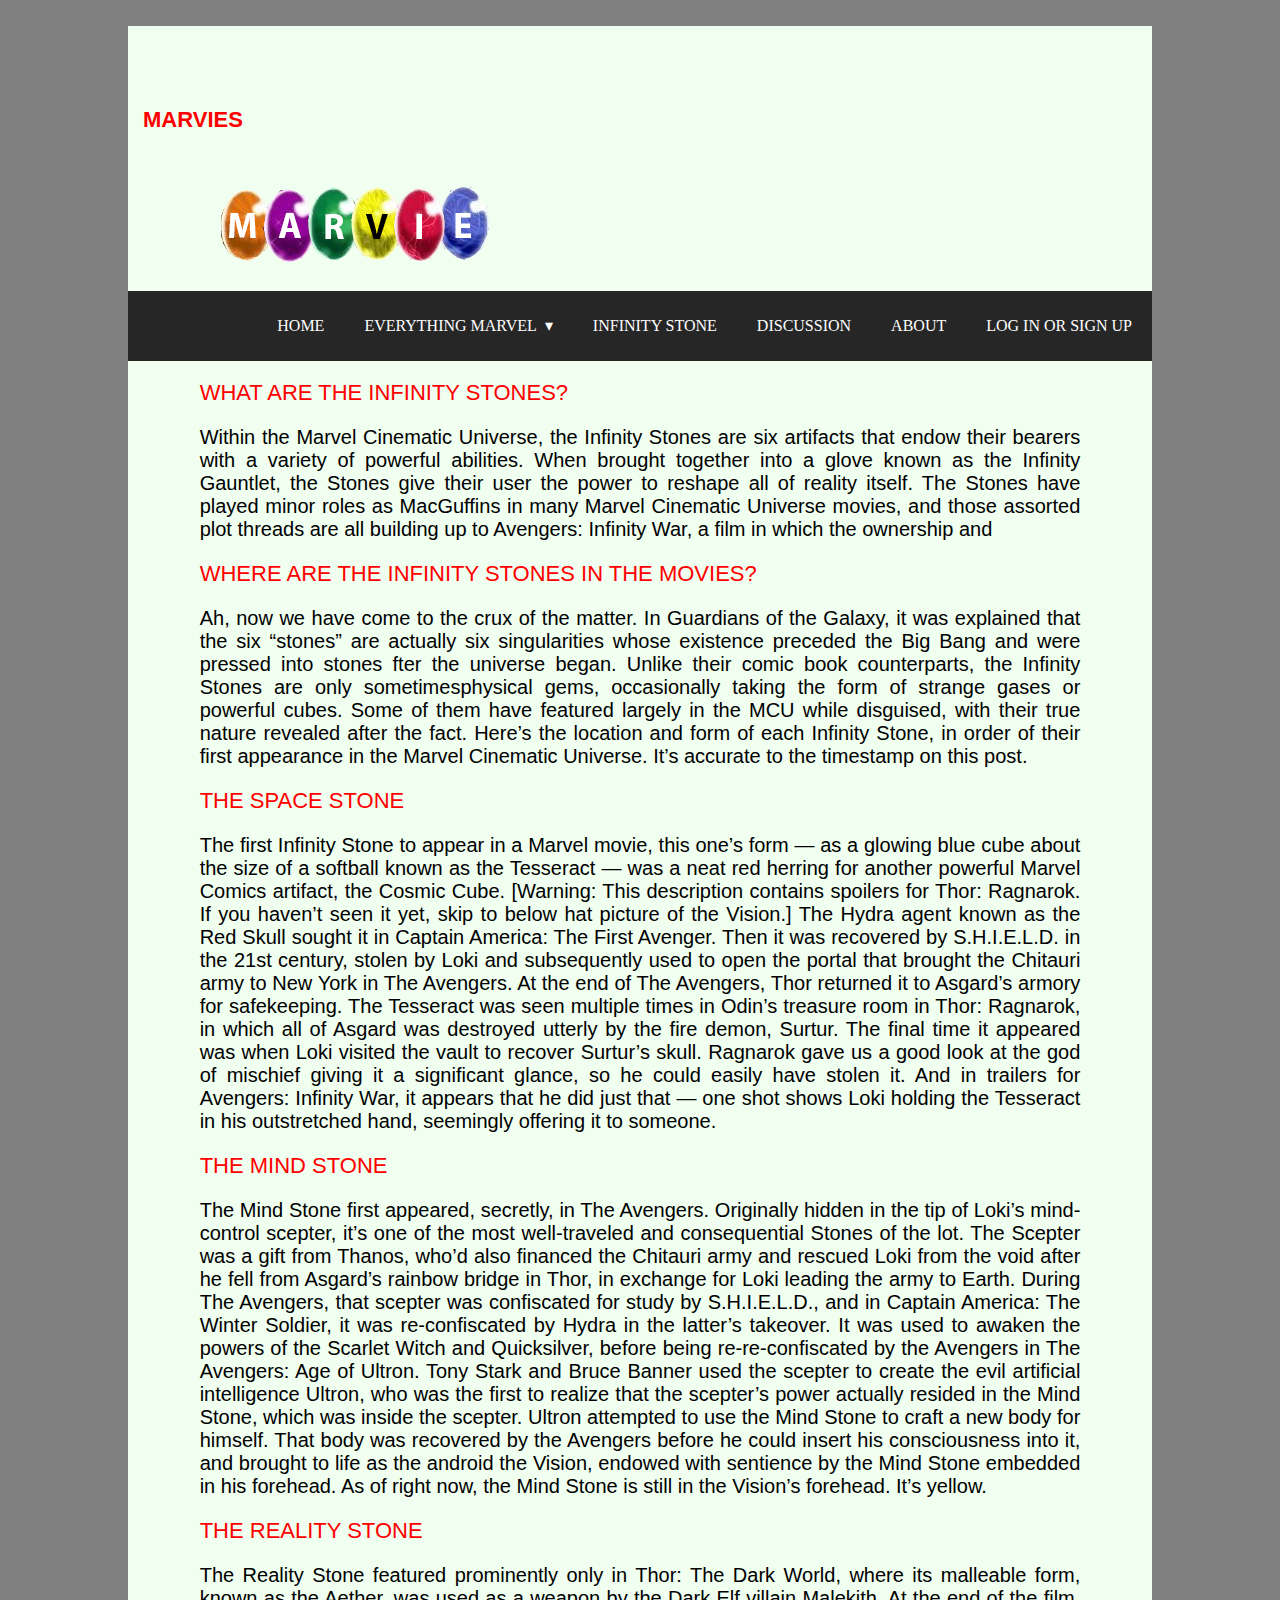
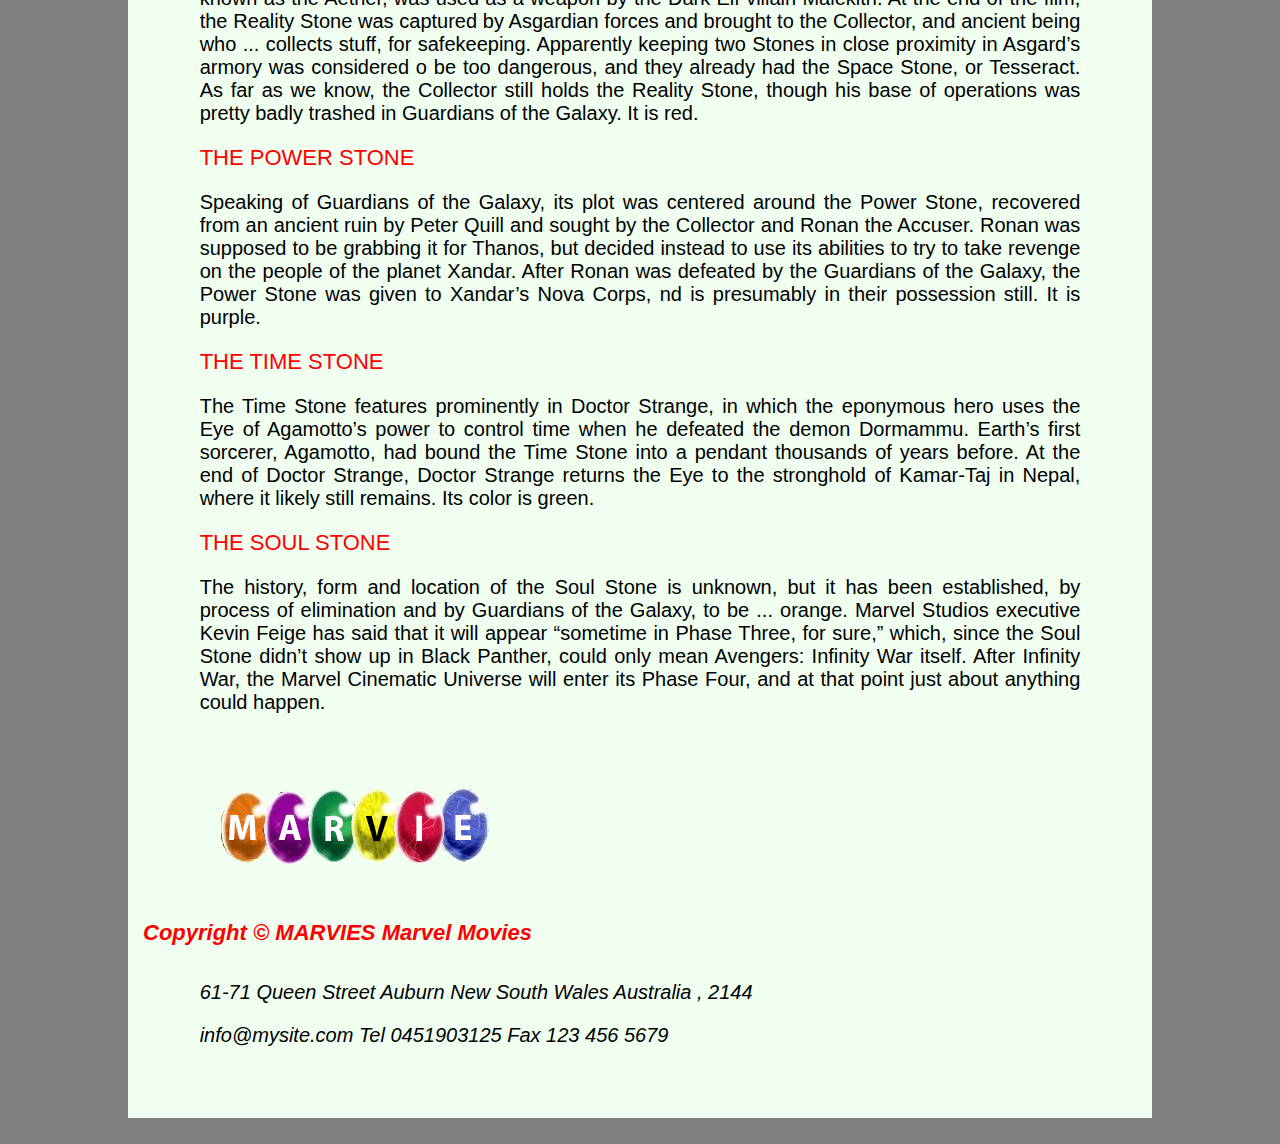
<file: Infinity_stone.html>
<!DOCTYPE html>
<html lang="en">
    <div>
    <head>
     <meta charset="UTF-8">
     <meta name="viewport" content="width=device-width, initial-scale=1.0">
     <title>MARVIES</title>
     <link rel="stylesheet" href="stylefinal.css">
    </head>
    <body>
        <div>
                <h1> MARVIES </h1>
                <img src="images/logo.png" alt="">
        </div>

        <section class="nav-bar">
            <div class="nav-container"></div>
              <nav>
                <div class="nav-mobile"><a id="nav-toggle" href="#!"><span></span></a></div>
                <ul class="nav-list">
                  <li>
                    <a href="index.html">HOME</a>
                  </li>
                  <li>
                    <a href="#">EVERYTHING MARVEL</a>
                    <ul class="nav-dropdown">
                        <a href="ironman.html">IRON MAN</a>
                        <a href="theincrediblehulk.html">THE INCREDIBLE HULK</a>
                        <a href="#">CAPTAIN AMERICA</a>
                        <a href="#">THOR</a>
                        <a href="#">AVENGERS</a>
                        <a href="#">GUARDIAN OF GALEXY</a>
                        <a href="#">ANT MAN</a>
                        <a href="#">Dr.STRANGE</a>
                        <a href="#">SPIDER MAN HOMECOMMING</a>
                        <a href="#">BLACK PANTHER</a>
                        <a href="#">CAPTAIN MARVEL</a>
                    </ul>
                  </li>
                  <li>
                    <a href="Infinity_stone.html">INFINITY STONE</a>

                  </li>
                  <li>
                    <a href="Discussion.html">DISCUSSION</a>
                  </li>
                  <li>
                    <a href="About.html">ABOUT</a>
                  </li>
                  <li>
                    <a href="Log_in_sign_up.html">LOG IN OR SIGN UP</a>
                  </li>
                </ul>
              </nav>
            </div>
          </section>
           
          <script type="text/javascript" src="jquery-2.1.3.min.js"></script>
              <script  src="javascript.js"></script>
            
        <h2>WHAT ARE THE INFINITY STONES?</h2>
<p>Within the Marvel Cinematic Universe, the Infinity Stones are six artifacts that endow their bearers with a variety of powerful 
abilities. When brought together into a glove known as the Infinity Gauntlet, the Stones give their user 
the power to reshape all of reality itself.

The Stones have played minor roles as MacGuffins in many Marvel Cinematic Universe movies, and those 
assorted plot threads are all building up to Avengers: Infinity War, a film in which the ownership and 
    </p>

<h2>WHERE ARE THE INFINITY STONES IN THE MOVIES?</h2>
    <p>Ah, now we have come to the crux of the matter. In Guardians of the Galaxy, it was explained that the six 
“stones” are actually six singularities whose existence preceded the Big Bang and were pressed into stones 
fter the universe began.

Unlike their comic book counterparts, the Infinity Stones are only sometimesphysical gems, occasionally 
taking the form of strange gases or powerful cubes. Some of them have featured largely in the MCU while 
disguised, with their true nature revealed after the fact.

Here’s the location and form of each Infinity Stone, in order of their first appearance in the Marvel 
Cinematic Universe. It’s accurate to the timestamp on this post.</p>

<h2>THE SPACE STONE</h2>
    <p>The first Infinity Stone to appear in a Marvel movie, this one’s form — as a glowing blue cube about 
the size of a softball known as the Tesseract — was a neat red herring for another powerful Marvel Comics 
artifact, the Cosmic Cube.

[Warning: This description contains spoilers for Thor: Ragnarok. If you haven’t seen it yet, skip to below 
hat picture of the Vision.]

The Hydra agent known as the Red Skull sought it in Captain America: The First Avenger. Then it was 
recovered by S.H.I.E.L.D. in the 21st century, stolen by Loki and subsequently used to open the portal 
that brought the Chitauri army to New York in The Avengers. At the end of The Avengers, Thor returned it 
to Asgard’s armory for safekeeping.

The Tesseract was seen multiple times in Odin’s treasure room in Thor: Ragnarok, in which all of Asgard 
was destroyed utterly by the fire demon, Surtur. The final time it appeared was when Loki visited the 
vault to recover Surtur’s skull.

Ragnarok gave us a good look at the god of mischief giving it a significant glance, so he could easily 
have stolen it. And in trailers for Avengers: Infinity War, it appears that he did just that — one shot 
shows Loki holding the Tesseract in his outstretched hand, seemingly offering it to someone.</p>

<h2>THE MIND STONE</h2>
    <p>The Mind Stone first appeared, secretly, in The Avengers. Originally hidden in the tip of Loki’s 
mind-control scepter, it’s one of the most well-traveled and consequential Stones of the lot.

The Scepter was a gift from Thanos, who’d also financed the Chitauri army and rescued Loki from the 
void after he fell from Asgard’s rainbow bridge in Thor, in exchange for Loki leading the army to Earth. 
During The Avengers, that scepter was confiscated for study by S.H.I.E.L.D., and in 
Captain America: The Winter Soldier, it was re-confiscated by Hydra in the latter’s takeover. 
It was used to awaken the powers of the Scarlet Witch and Quicksilver, before being re-re-confiscated by 
the Avengers in The Avengers: Age of Ultron.

Tony Stark and Bruce Banner used the scepter to create the evil artificial intelligence Ultron, 
who was the first to realize that the scepter’s power actually resided in the Mind Stone, which was 
inside the scepter. Ultron attempted to use the Mind Stone to craft a new body for himself.

That body was recovered by the Avengers before he could insert his consciousness into it, and brought to 
life as the android the Vision, endowed with sentience by the Mind Stone embedded in his forehead.

As of right now, the Mind Stone is still in the Vision’s forehead. It’s yellow.</p>

<h2>THE REALITY STONE</h2>
    <p>The Reality Stone featured prominently only in Thor: The Dark World, where its malleable form, known as 
the Aether, was used as a weapon by the Dark Elf villain Malekith. At the end of the film, the Reality 
Stone was captured by Asgardian forces and brought to the Collector, and ancient being who ... collects 
stuff, for safekeeping. Apparently keeping two Stones in close proximity in Asgard’s armory was considered 
o be too dangerous, and they already had the Space Stone, or Tesseract.

As far as we know, the Collector still holds the Reality Stone, though his base of operations was pretty 
badly trashed in Guardians of the Galaxy. It is red.</p>

<h2>THE POWER STONE</h2>
    <p>Speaking of Guardians of the Galaxy, its plot was centered around the Power Stone, recovered from an 
ancient ruin by Peter Quill and sought by the Collector and Ronan the Accuser. Ronan was supposed to be 
grabbing it for Thanos, but decided instead to use its abilities to try to take revenge on the people of 
the planet Xandar.

After Ronan was defeated by the Guardians of the Galaxy, the Power Stone was given to Xandar’s Nova Corps, 
nd is presumably in their possession still. It is purple.</p>

<h2>THE TIME STONE</h2>
    <p>The Time Stone features prominently in Doctor Strange, in which the eponymous hero uses the Eye of 
Agamotto’s power to control time when he defeated the demon Dormammu. Earth’s first sorcerer, Agamotto, 
had bound the Time Stone into a pendant thousands of years before.

At the end of Doctor Strange, Doctor Strange returns the Eye to the stronghold of Kamar-Taj in Nepal, 
where it likely still remains. Its color is green.</p>

<h2>THE SOUL STONE</h2>
    <p>The history, form and location of the Soul Stone is unknown, but it has been established, by process of 
elimination and by Guardians of the Galaxy, to be ... orange.

Marvel Studios executive Kevin Feige has said that it will appear “sometime in Phase Three, for sure,” 
which, since the Soul Stone didn’t show up in Black Panther, could only mean Avengers: Infinity War itself.

After Infinity War, the Marvel Cinematic Universe will enter its Phase Four, and at that point just about 
anything could happen. 
    </p>

    
    <footer> 
            <img src="images/logo.png" alt=""> <br>
            <h1>Copyright &copy; MARVIES Marvel Movies</h1>
                     
             <p>61-71 Queen Street Auburn
             
                     New South Wales Australia ,
                     
                     2144</p>
                     
                     
                     <p>info@mysite.com
                             Tel 0451903125
                             Fax 123 456 5679</p>
             
             </footer>
 
 

 
  </body>
</div>
</html>
</file>
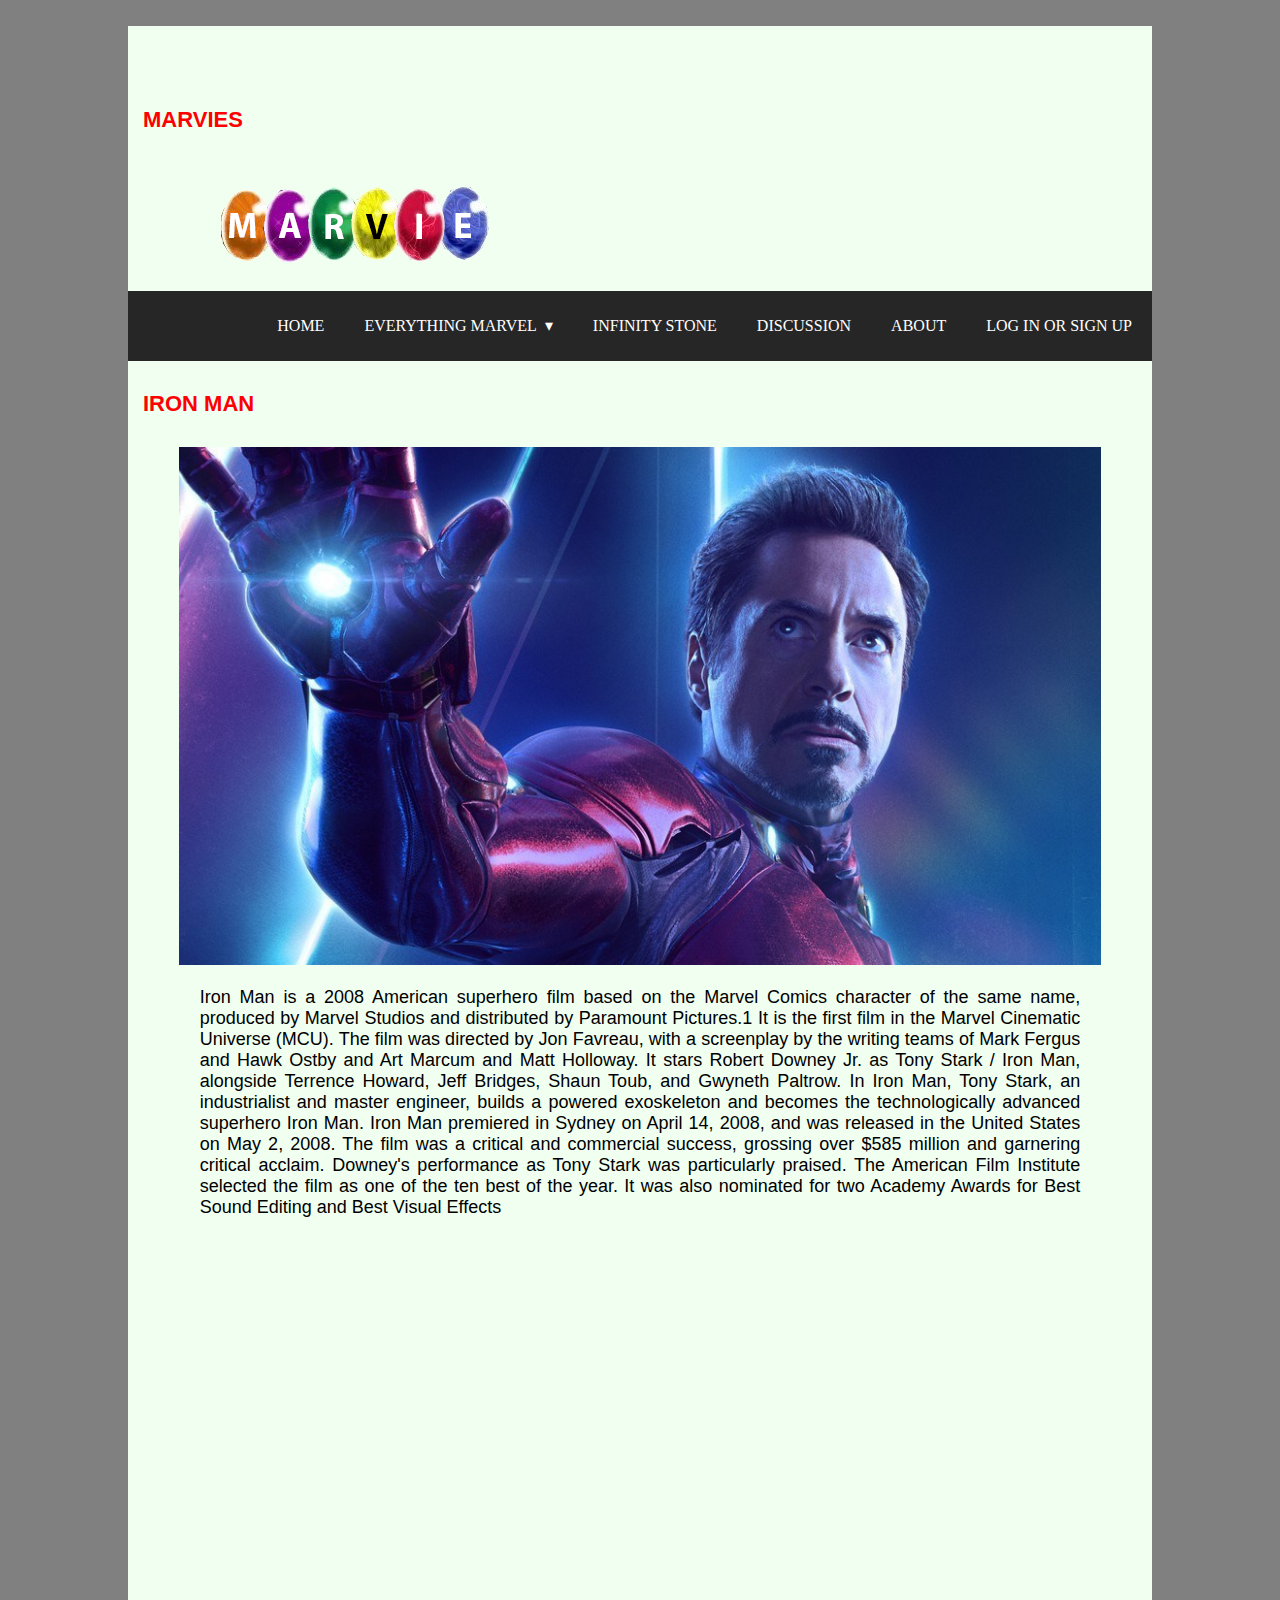
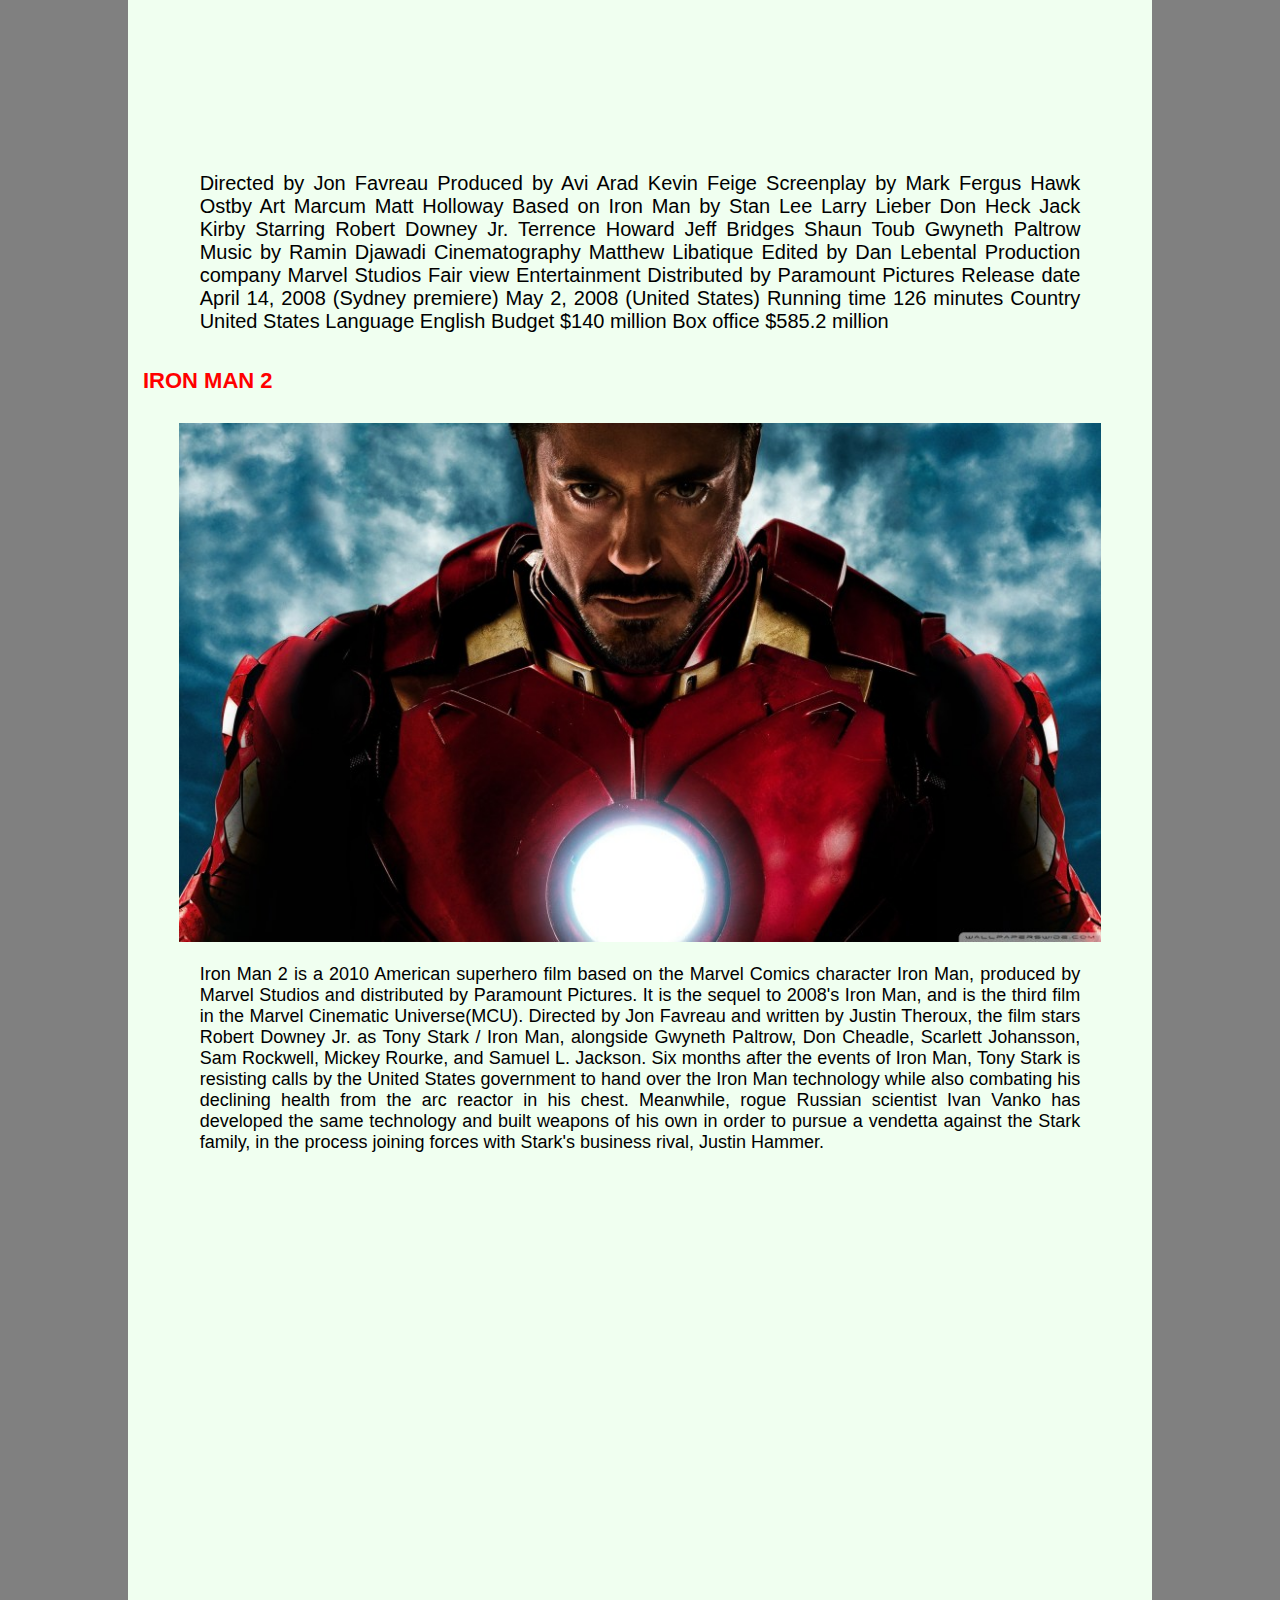
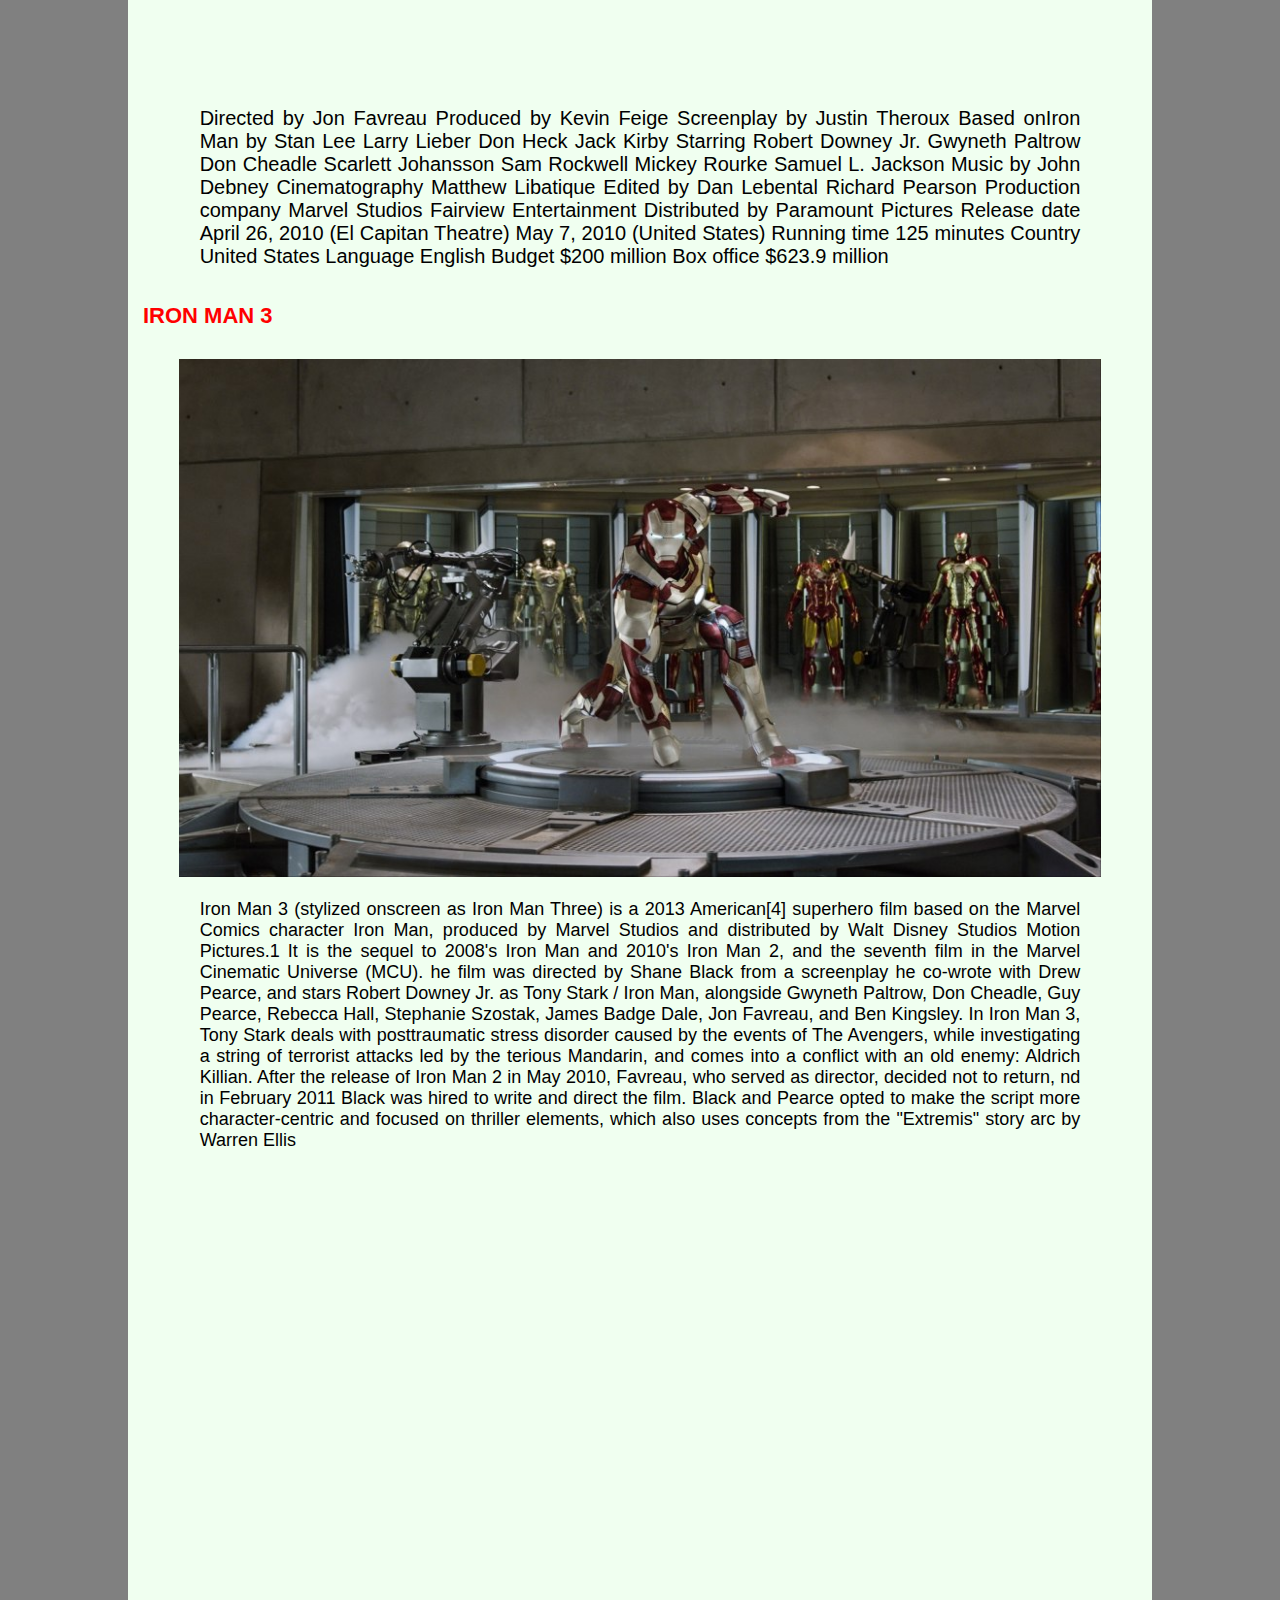
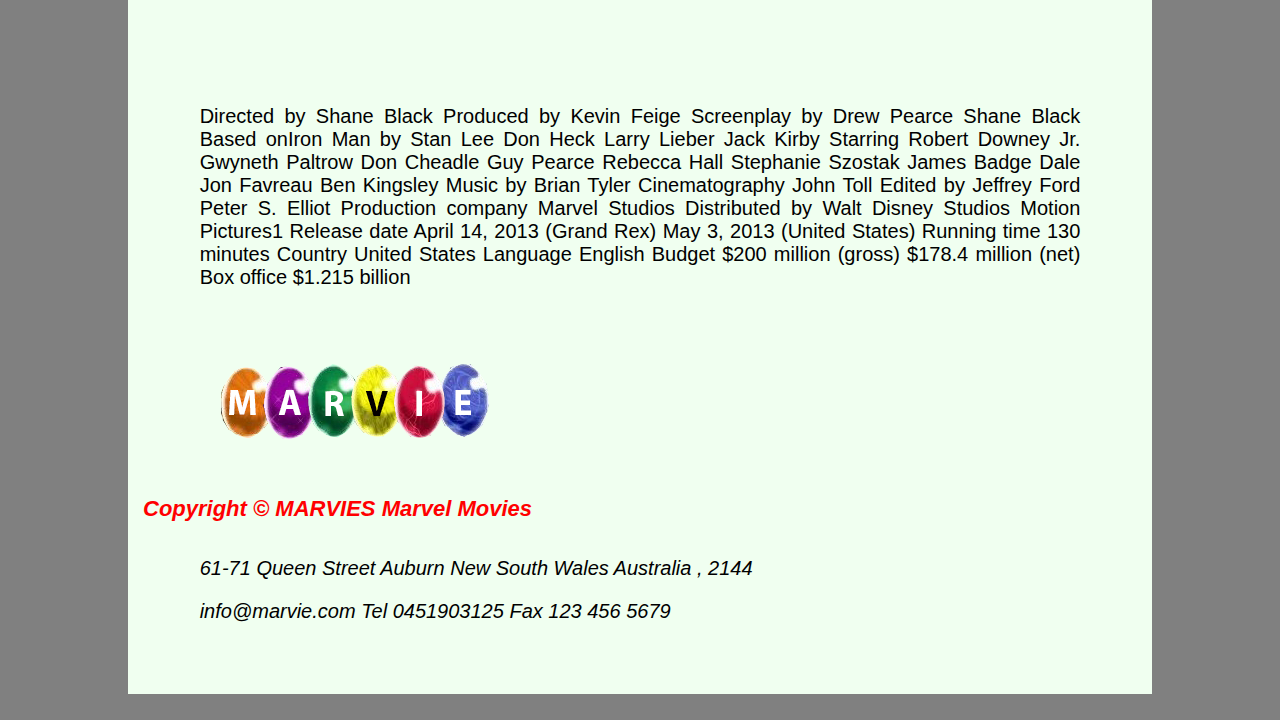
<file: ironman.html>
<!DOCTYPE html>
<html lang="en">
    <div>
    <head>
     <meta charset="UTF-8">
     <meta name="viewport" content="width=device-width, initial-scale=1.0">
     <title>MARVIES</title>
     <link rel="stylesheet" href="stylefinal.css">
    </head>
    <body>
        <div>
                <h1> MARVIES </h1>
                <img src="images/logo.png" alt="">
        </div>

        <section class="nav-bar">
            <div class="nav-container"></div>
              <nav>
                <div class="nav-mobile"><a id="nav-toggle" href="#!"><span></span></a></div>
                <ul class="nav-list">
                  <li>
                    <a href="index.html">HOME</a>
                  </li>
                  <li>
                    <a href="#">EVERYTHING MARVEL</a>
                    <ul class="nav-dropdown">
                        <a href="ironman.html">IRON MAN</a>
                        <a href="theincrediblehulk.html">THE INCREDIBLE HULK</a>
                        <a href="#">CAPTAIN AMERICA</a>
                        <a href="#">THOR</a>
                        <a href="#">AVENGERS</a>
                        <a href="#">GUARDIAN OF GALEXY</a>
                        <a href="#">ANT MAN</a>
                        <a href="#">Dr.STRANGE</a>
                        <a href="#">SPIDER MAN HOMECOMMING</a>
                        <a href="#">BLACK PANTHER</a>
                        <a href="#">CAPTAIN MARVEL</a>
                    </ul>
                  </li>
                  <li>
                    <a href="Infinity_stone.html">INFINITY STONE</a>

                  </li>
                  <li>
                    <a href="Discussion.html">DISCUSSION</a>
                  </li>
                  <li>
                    <a href="About.html">ABOUT</a>
                  </li>
                  <li>
                    <a href="Log_in_sign_up.html">LOG IN OR SIGN UP</a>
                  </li>
                </ul>
              </nav>
            </div>
          </section>
           
          <script type="text/javascript" src="jquery-2.1.3.min.js"></script>
              <script  src="javascript.js"></script>
            <h1>IRON MAN</h1>
            <img src="images/iron-man.jpg" alt="">

        <h3>
            Iron Man is a 2008 American superhero film based on the Marvel Comics character of the same 
                    name, produced by Marvel Studios and distributed by Paramount Pictures.1 It is the first film 
                    in the Marvel Cinematic Universe (MCU). The film was directed by Jon Favreau, with a screenplay 
                    by the writing teams of Mark Fergus and Hawk Ostby and Art Marcum and Matt Holloway. It stars 
                    Robert Downey Jr. as Tony Stark / Iron Man, alongside Terrence Howard, Jeff Bridges, Shaun Toub, 
                    and Gwyneth Paltrow. In Iron Man, Tony Stark, an industrialist and master engineer, builds a 
                    powered exoskeleton and becomes the technologically advanced superhero Iron Man.

                    Iron Man premiered in Sydney on April 14, 2008, and was released in the United States on May 2, 
                2008. The film was a critical and commercial success, grossing over $585 million and garnering 
                critical acclaim. Downey's performance as Tony Stark was particularly praised. The American Film 
                Institute selected the film as one of the ten best of the year. It was also nominated for two 
                Academy Awards for Best Sound Editing and Best Visual Effects
            
        </h3>
            ​
            <iframe src="https://www.youtube.com/embed/FHU49CD0TOs"  frameborder="0" allowfullscreen> </iframe> 
           
            <p>
                    Directed by           Jon Favreau
            
                    Produced by
                    
                                                  Avi Arad
                    
                                                  Kevin Feige
                    
                    Screenplay by
                    
                                                  Mark Fergus
                                                  Hawk Ostby
                    
                                                  Art Marcum
                                                  Matt Holloway
                    
                    Based on Iron Man by 
                    
                                                  Stan Lee
                    
                                                  Larry Lieber
                    
                                                  Don Heck
                    
                                                  Jack Kirby
                    
                    Starring
                    
                                                   Robert Downey Jr.
                    
                                                   Terrence Howard
                    
                                                   Jeff Bridges
                    
                                                   Shaun Toub
                    
                                                   Gwyneth Paltrow
                    
                    Music by               
                    
                                                   Ramin Djawadi
                    
                    Cinematography 
                    
                                                   Matthew Libatique
                    
                    Edited by
                    
                                                   Dan Lebental
                    
                    Production company
                    
                                                    Marvel Studios
                    
                                                    Fair view Entertainment
                    
                    Distributed by 
                    
                                                   Paramount Pictures
                    
                    Release date
                    
                                                   April 14, 2008 (Sydney premiere)
                    
                                                   May 2, 2008 (United States)
                    
                    Running time
                    
                                                   126 minutes
                    
                    Country               
                    
                                                   United States
                    
                    Language
                    
                                                   English
                    
                    Budget
                    
                                                   $140 million
                    
                    Box office
                    
                                                   $585.2 million
                    </p>
                    <h1>IRON MAN 2</h1>
                    <img src="images/iron-man-2-wallpaper.jpg" alt="">
                <h3>Iron Man 2 is a 2010 American superhero film based on the Marvel Comics character Iron Man, 
                    produced by Marvel Studios and distributed by Paramount Pictures. It is the sequel to 
                    2008's Iron Man, and is the third film in the Marvel Cinematic Universe(MCU). Directed by 
                    Jon Favreau and written by Justin Theroux, the film stars Robert Downey Jr. as Tony 
                    Stark / Iron Man, alongside Gwyneth Paltrow, Don Cheadle, Scarlett Johansson, Sam Rockwell, 
                    Mickey Rourke, and Samuel L. Jackson. Six months after the events of Iron Man, Tony Stark is 
                    resisting calls by the United States government to hand over the Iron Man technology while 
                    also combating his declining health from the arc reactor in his chest. Meanwhile, rogue 
                    Russian scientist Ivan Vanko has developed the same technology and built weapons of his own 
                    in order to pursue a vendetta against the Stark family, in the process joining forces with 
                    Stark's business rival, Justin Hammer.

                </h3>
                <iframe src="https://www.youtube.com/embed/BoohRoVA9WQ"  frameborder="0" allowfullscreen> </iframe> 
                <p>
            Directed by 
            
                                        Jon Favreau
            
            Produced by
            
                                        Kevin Feige
            
            Screenplay by
            
                                        Justin Theroux
            
            Based onIron Man
            by 
            
                                        Stan Lee
            
                                        Larry Lieber
            
                                        Don Heck
            
                                        Jack Kirby
            
            Starring
            
                                         Robert Downey Jr.
            
                                         Gwyneth Paltrow                                         Don Cheadle
            
                                         Scarlett Johansson
            
                                         Sam Rockwell
            
                                         Mickey Rourke
            
                                         Samuel L. Jackson
            
            Music by
            
                                         John Debney
            
            Cinematography
            
                                         Matthew Libatique
            
            Edited by
            
                                         Dan Lebental
            
                                         Richard Pearson
            
            Production
            company
            
                                        Marvel Studios
            
                                        Fairview Entertainment
            
            Distributed by
            
                                       Paramount Pictures
            
            Release date
            
                                       April 26, 2010 (El Capitan Theatre)
            
                                       May 7, 2010 (United States)
            
            Running time
            
                                       125 minutes
            
            Country
            
                                        United States
            
            Language
            
                                        English
            
            Budget
            
                                        $200 million
            
            Box office
            
                                        $623.9 million
            
            
                                </p>
                                <h1>IRON MAN 3</h1>
                                <img src="images/iron-man-3-stance.jpg" alt="">
                 <h3> 
                   Iron Man 3 (stylized onscreen as Iron Man Three) is a 2013 American[4] superhero film 
                   based on the Marvel Comics character Iron Man, produced by Marvel Studios and 
                   distributed by Walt Disney Studios Motion Pictures.1 It is the sequel to 2008's Iron 
                   Man and 2010's Iron Man 2, and the seventh film in the Marvel Cinematic Universe (MCU). 
                   he film was directed by Shane Black from a screenplay he co-wrote with Drew Pearce, and 
                   stars Robert Downey Jr. as Tony Stark / Iron Man, alongside Gwyneth Paltrow, Don Cheadle,
                    Guy Pearce, Rebecca Hall, Stephanie Szostak, James Badge Dale, Jon Favreau, and Ben 
                    Kingsley. In Iron Man 3, Tony Stark deals with posttraumatic stress disorder caused by 
                    the events of The Avengers, while investigating a string of terrorist attacks led by the 
                    terious Mandarin, and comes into a conflict with an old enemy: Aldrich Killian.
            
            After the release of Iron Man 2 in May 2010, Favreau, who served as director, decided not to return, 
            nd in February 2011 Black was hired to write and direct the film. Black and Pearce opted to make the 
            script more character-centric and focused on thriller elements, which also uses concepts from the 
            "Extremis" story arc by Warren Ellis
                 </h3>
                <iframe src="https://www.youtube.com/embed/Ke1Y3P9D0Bc"  frameborder="0" allowfullscreen> </iframe> 
                <p>
            Directed by
            
                                   Shane Black
            
            Produced by
            
                                    Kevin Feige
            
            Screenplay by
            
                                    Drew Pearce
            
                                    Shane Black
            
            Based onIron Man
            by 
            
                                    Stan Lee
            
                                    Don Heck
            
                                    Larry Lieber
            
                                    Jack Kirby
            
            Starring
            
                                    Robert Downey Jr.
            
                                    Gwyneth Paltrow
            
                                    Don Cheadle
            
                                    Guy Pearce
            
                                    Rebecca Hall
            
                                    Stephanie Szostak
            
                                    James Badge Dale
            
                                    Jon Favreau
            
                                    Ben Kingsley
            
            Music by
            
                                    Brian Tyler
            
            Cinematography
            
                                     John Toll
            
            Edited by
            
                                     Jeffrey Ford
            
                                     Peter S. Elliot
            
            Production
            company
            
                                     Marvel Studios
            
            Distributed by
            
                                     Walt Disney Studios
                                      Motion Pictures1
            
            Release date
            
                                      April 14, 2013 (Grand Rex)
            
                                      May 3, 2013 (United States)
            
            Running time
            
                                      130 minutes
            
            Country
            
                                      United States
            
            Language
            
                                      English
            
            Budget
            
                                      $200 million (gross)
            
                                      $178.4 million (net)
            
            Box office
            
                                      $1.215 billion
        </p>
</P>

                
                        
        
        
         
        
        <footer> 
                <img src="images/logo.png" alt=""> 
               <h1>Copyright &copy; MARVIES Marvel Movies</h1>
                        
                <p>
                    
                    61-71 Queen Street Auburn
                
                        New South Wales Australia ,
                        
                        2144</p>
                        
                        
                        <p>info@marvie.com
                                Tel 0451903125
                                Fax 123 456 5679</p>
                
                </footer>

</body>
</div>
</html>
</file>
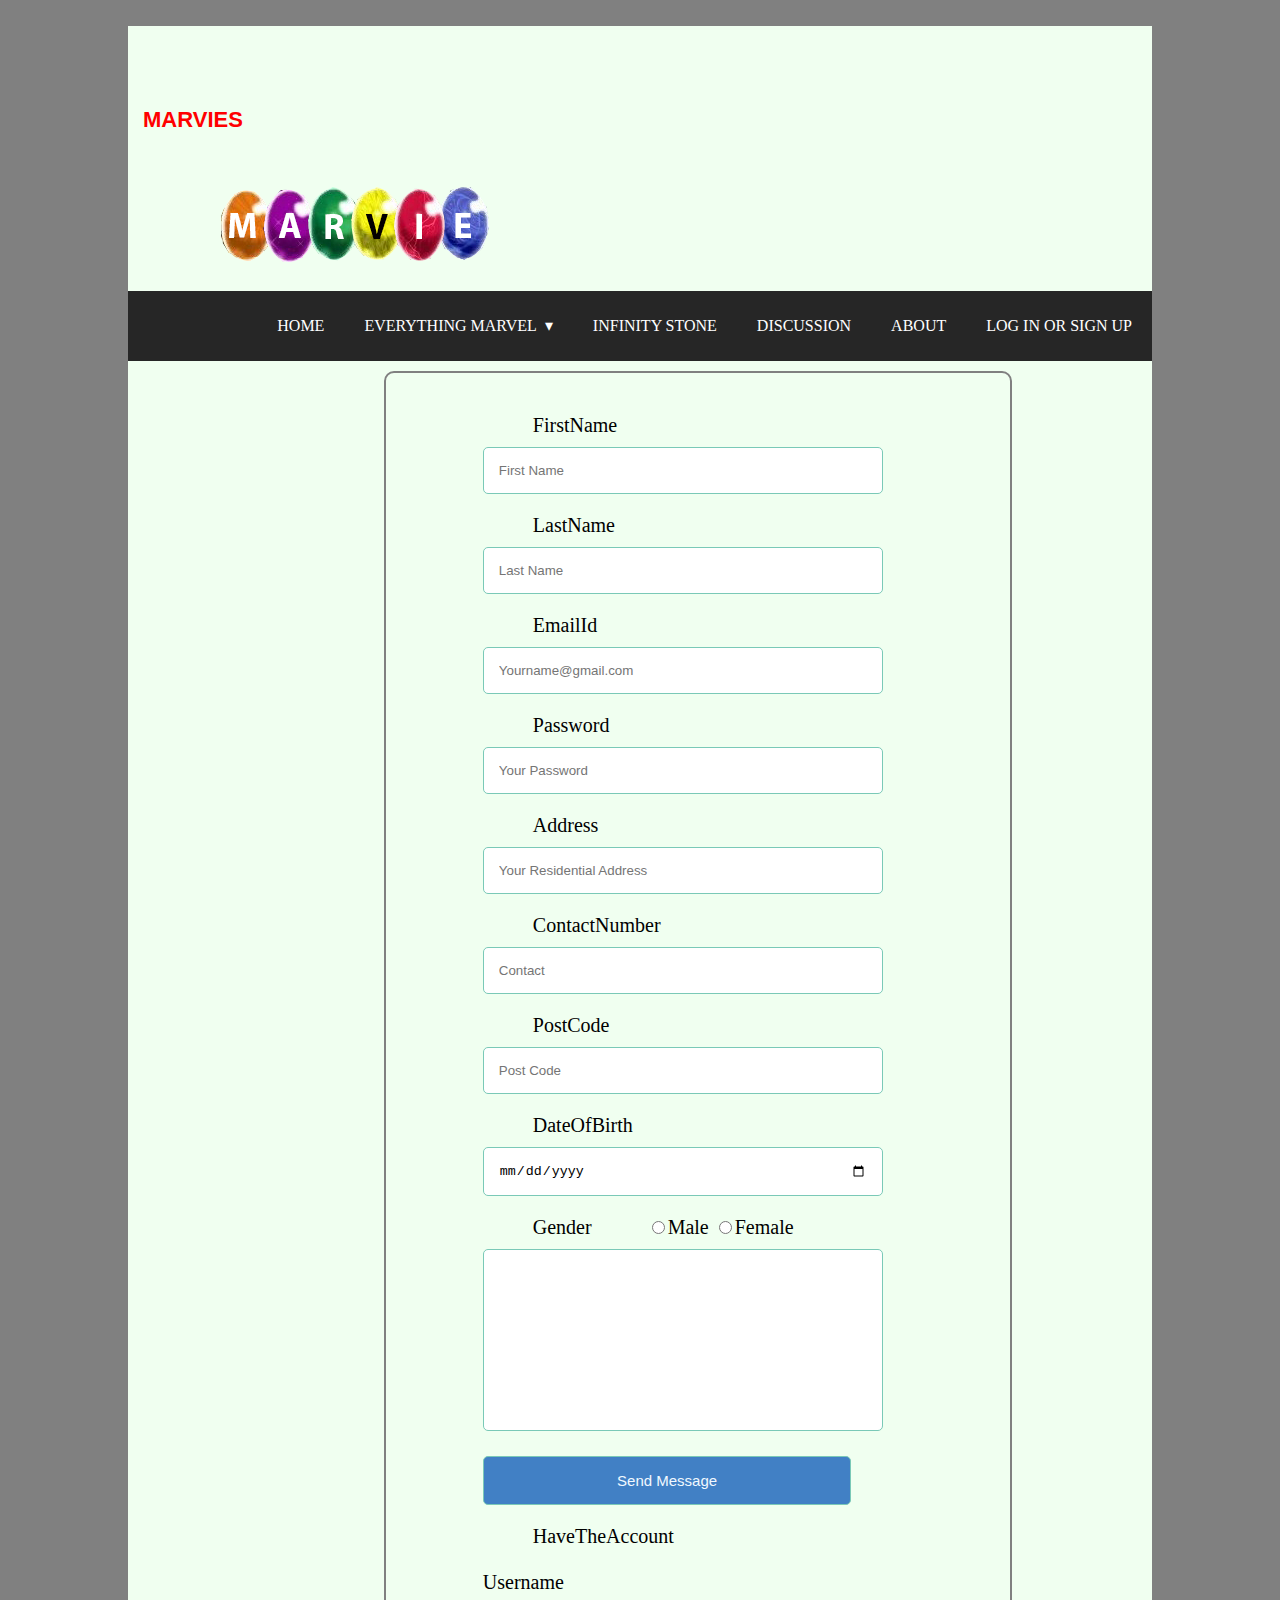
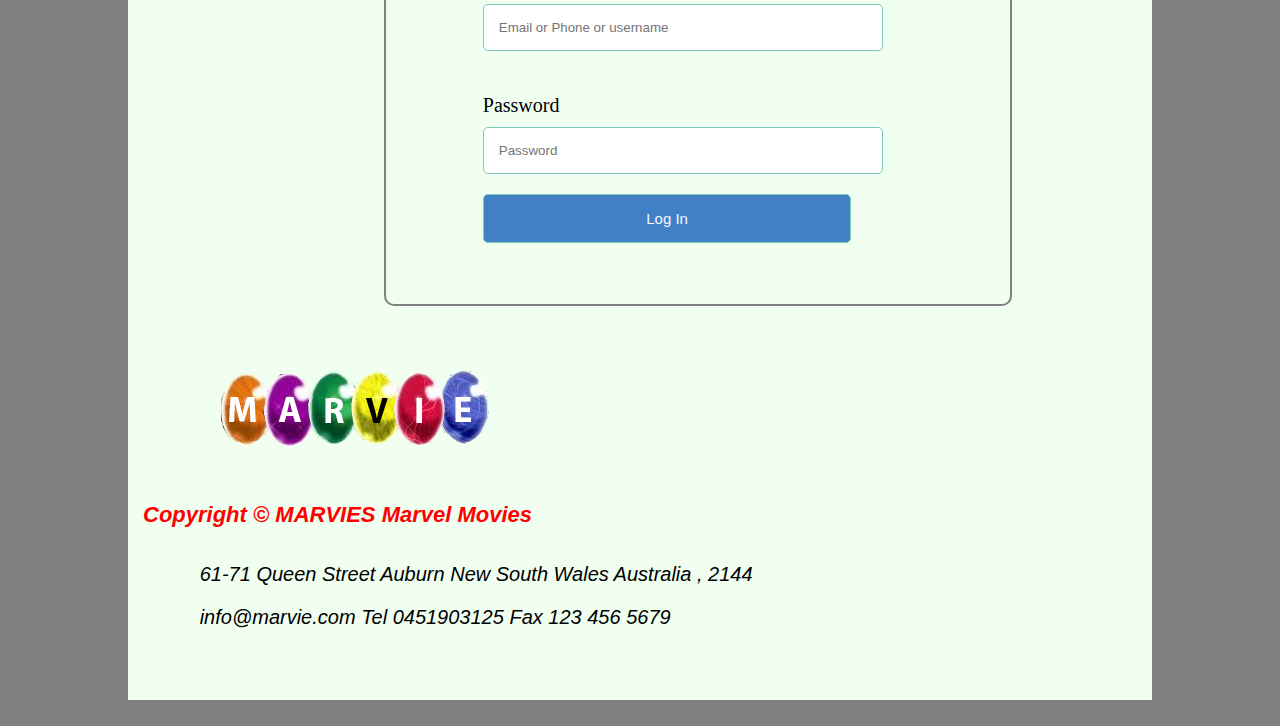
<file: Log_in_sign_up.html>
<!DOCTYPE html>
<html lang="en">
        <div>
    <head>
     <meta charset="UTF-8">
     <meta name="viewport" content="width=device-width, initial-scale=1.0">
     <title>MARVIES</title>
     <link rel="stylesheet" href="stylefinal.css">
    </head>
    <body>
        <div>
                <h1> MARVIES </h1>
                <img src="images/logo.png" alt="">
        </div>

        <section class="nav-bar">
                <div class="nav-container"></div>
                  <nav>
                    <div class="nav-mobile"><a id="nav-toggle" href="#!"><span></span></a></div>
                    <ul class="nav-list">
                      <li>
                        <a href="index.html">HOME</a>
                      </li>
                      <li>
                        <a href="#">EVERYTHING MARVEL</a>
                        <ul class="nav-dropdown">
                            <a href="ironman.html">IRON MAN</a>
                            <a href="theincrediblehulk.html">THE INCREDIBLE HULK</a>
                            <a href="#">CAPTAIN AMERICA</a>
                            <a href="#">THOR</a>
                            <a href="#">AVENGERS</a>
                            <a href="#">GUARDIAN OF GALEXY</a>
                            <a href="#">ANT MAN</a>
                            <a href="#">Dr.STRANGE</a>
                            <a href="#">SPIDER MAN HOMECOMMING</a>
                            <a href="#">BLACK PANTHER</a>
                            <a href="#">CAPTAIN MARVEL</a>
                        </ul>
                      </li>
                      <li>
                        <a href="Infinity_stone.html">INFINITY STONE</a>
    
                      </li>
                      <li>
                        <a href="Discussion.html">DISCUSSION</a>
                      </li>
                      <li>
                        <a href="About.html">ABOUT</a>
                      </li>
                      <li>
                        <a href="Log_in_sign_up.html">LOG IN OR SIGN UP</a>
                      </li>
                    </ul>
                  </nav>
                </div>
              </section>
               
              <script type="text/javascript" src="jquery-2.1.3.min.js"></script>
                  <script  src="javascript.js"></script>

                  <div id="envelope">
                    <form action="" method="post">
                    <label>FirstName</label>
                    <input tname="First Name" placeholder="First Name" type="text" width="100px;">
                    <label>LastName</label>
                    <input name="Last Name" placeholder="Last Name" type="text" width="100px;">
                    <label>EmailId</label>
                    <input name="Your email" placeholder="Yourname@gmail.com" type="text">
                    <label>Password</label>
                    <input name="Your Password" placeholder="Your Password" type="password"> 
                    <label>Address</label>
                    <input name="Your Residential Address" placeholder="Your Residential Address" type="text">
                    <label>ContactNumber</label>
                    <input name="contact" placeholder="Contact" type="number">
                    <label>PostCode</label>
                    <input name="Post Code" placeholder="Post Code" type="number">
                    <label>DateOfBirth</label>
                    <input name="Date Of Birth" type="date">
                    <label>Gender</label>
                      <input type="radio" name="gender" value="male" size="10">Male
                      <input type="radio" name="gender" value="Female" size="10">Female</br>
                    <textarea cols="15" name="message" placeholder="Why You Want To Join" rows="10">
                    </textarea>
                    <input id="submit" type="submit" value="Send Message"><br>

                    <label>HaveTheAccount</label><br>
                    <br>Username
                      <br><input type="text" name="username" id="username" placeholder="Email or Phone or username"><br>
                      <br>Password
                      <br><input type="password" name="password" id="password"  placeholder="Password"><br>
                      <input id="submit" type="submit" value="Log In">
                      </li><br>
                    </form>
        </div>
</form>
        <footer>
                        <img src="images/logo.png" alt=""> 
               <h1>Copyright &copy; MARVIES Marvel Movies</h1>
                        
                <p>
                    
                    61-71 Queen Street Auburn
                
                        New South Wales Australia ,
                        
                        2144</p>
                        
                        
                        <p>info@marvie.com
                                Tel 0451903125
                                Fax 123 456 5679</p>
                
         </footer>
    </body>
</div>
</html>
</file>
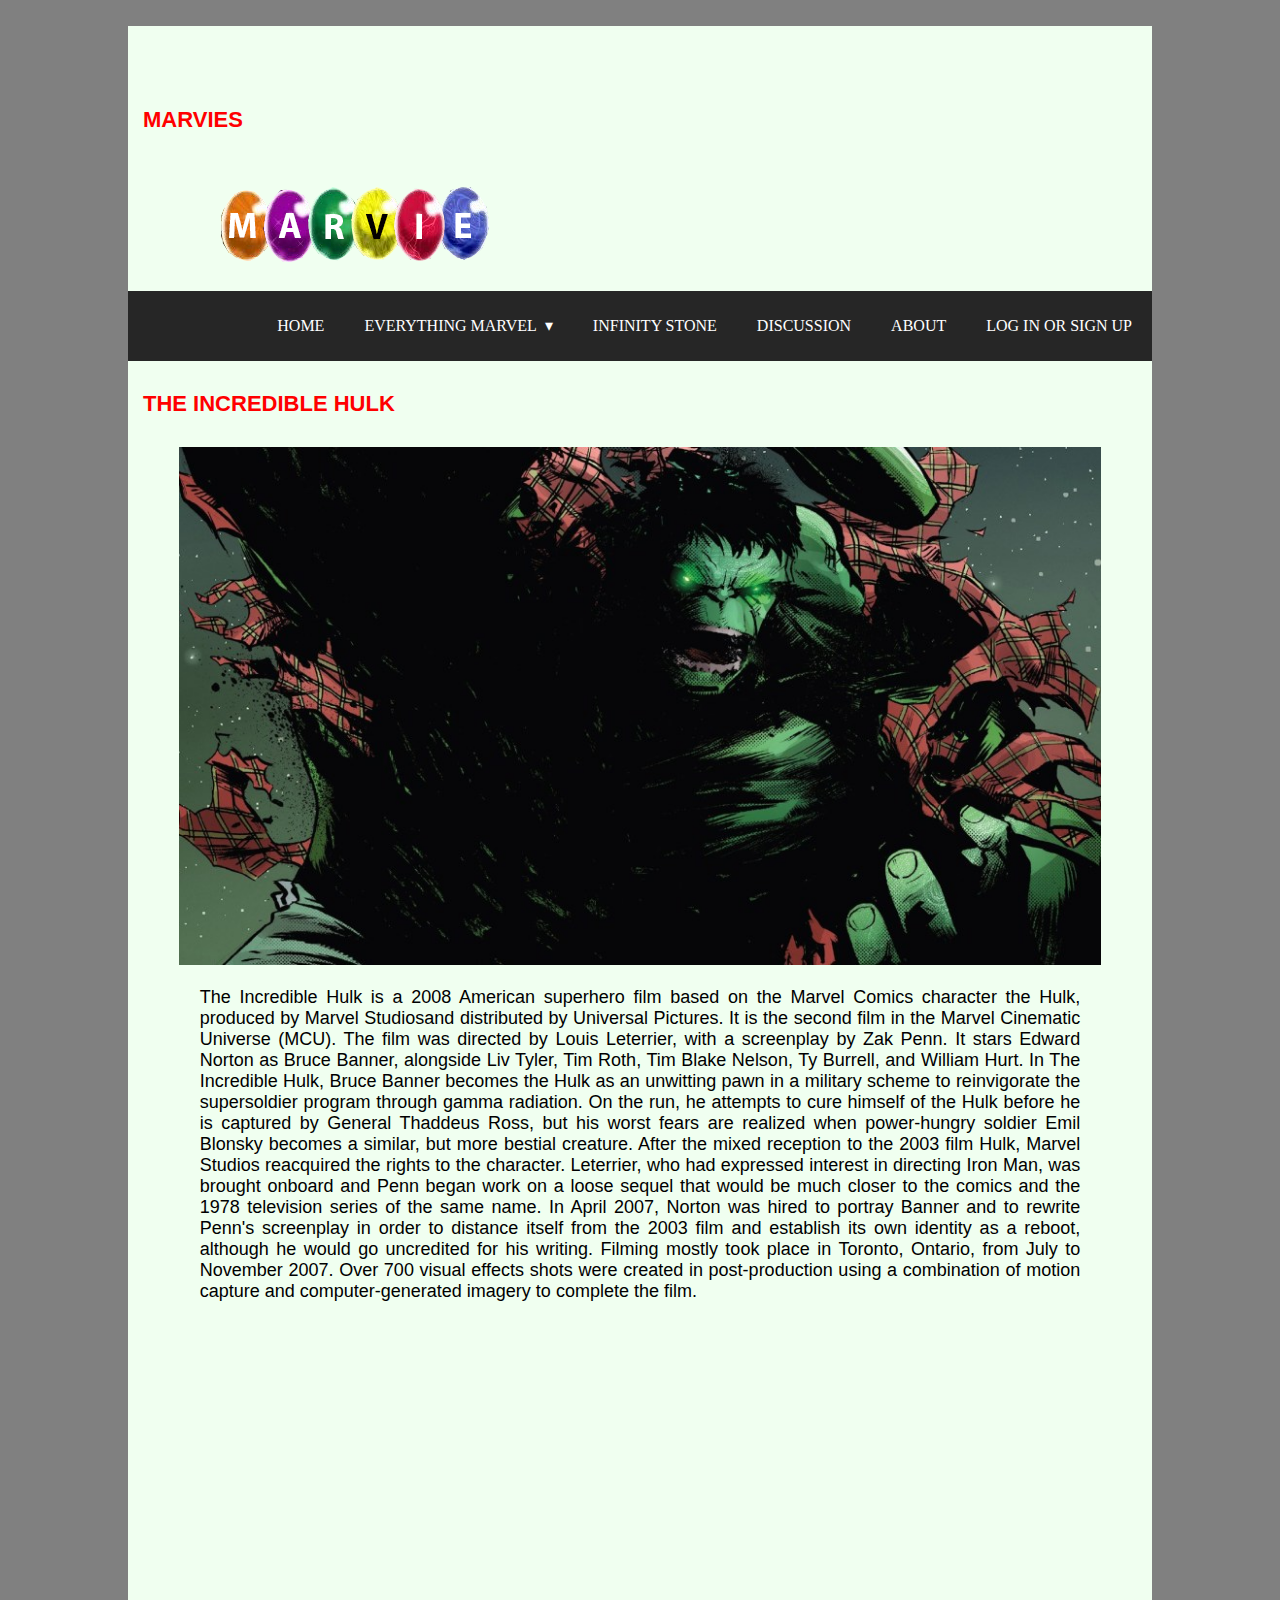
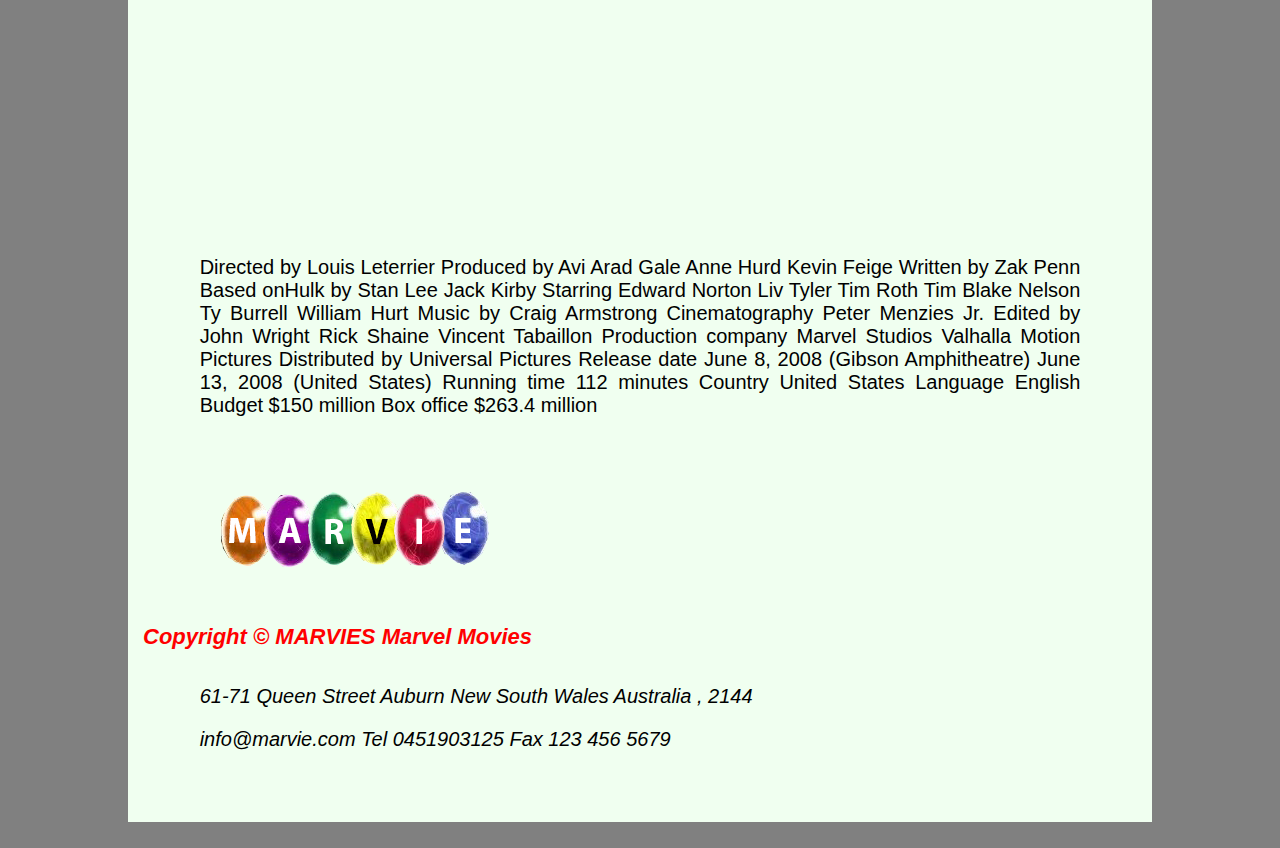
<file: theincrediblehulk.html>
<!DOCTYPE html>
<html lang="en">
        <div>
    <head>
     <meta charset="UTF-8">
     <meta name="viewport" content="width=device-width, initial-scale=1.0">
     <title>MARVIES</title>
     <link rel="stylesheet" href="stylefinal.css">
    </head>
    <body>
        <div>
                <h1> MARVIES </h1>
                <img src="images/logo.png" alt="">
        </div>

        <section class="nav-bar">
            <div class="nav-container"></div>
              <nav>
                <div class="nav-mobile"><a id="nav-toggle" href="#!"><span></span></a></div>
                <ul class="nav-list">
                  <li>
                    <a href="index.html">HOME</a>
                  </li>
                  <li>
                    <a href="#">EVERYTHING MARVEL</a>
                    <ul class="nav-dropdown">
                        <a href="ironman.html">IRON MAN</a>
                        <a href="theincrediblehulk.html">THE INCREDIBLE HULK</a>
                        <a href="#">CAPTAIN AMERICA</a>
                        <a href="#">THOR</a>
                        <a href="#">AVENGERS</a>
                        <a href="#">GUARDIAN OF GALEXY</a>
                        <a href="#">ANT MAN</a>
                        <a href="#">Dr.STRANGE</a>
                        <a href="#">SPIDER MAN HOMECOMMING</a>
                        <a href="#">BLACK PANTHER</a>
                        <a href="#">CAPTAIN MARVEL</a>
                    </ul>
                  </li>
                  <li>
                    <a href="Infinity_stone.html">INFINITY STONE</a>

                  </li>
                  <li>
                    <a href="Discussion.html">DISCUSSION</a>
                  </li>
                  <li>
                    <a href="About.html">ABOUT</a>
                  </li>
                  <li>
                    <a href="Log_in_sign_up.html">LOG IN OR SIGN UP</a>
                  </li>
                </ul>
              </nav>
            </div>
          </section>
           
          <script type="text/javascript" src="jquery-2.1.3.min.js"></script>
              <script  src="javascript.js"></script>

               
            <h1>THE INCREDIBLE HULK</h1>

            <img src="images/angry-hulk.jpg" alt="">
            
            <h3>
            The Incredible Hulk is a 2008 American superhero film based on the Marvel Comics character the 
            Hulk, produced by Marvel Studiosand distributed by Universal Pictures. It is the second film in 
            the Marvel Cinematic Universe (MCU). The film was directed by Louis Leterrier, with a screenplay 
            by Zak Penn. It stars Edward Norton as Bruce Banner, alongside Liv Tyler, Tim Roth, Tim Blake 
            Nelson, Ty Burrell, and William Hurt. In The Incredible Hulk, Bruce Banner becomes the Hulk as an 
            unwitting pawn in a military scheme to reinvigorate the supersoldier program through gamma 
            radiation. On the run, he attempts to cure himself of the Hulk before he is captured by General 
            Thaddeus Ross, but his worst fears are realized when power-hungry soldier Emil Blonsky becomes a 
            similar, but more bestial creature.

            After the mixed reception to the 2003 film Hulk, Marvel Studios reacquired the rights to 
            the character. Leterrier, who had expressed interest in directing Iron Man, was brought 
             onboard and Penn began work on a loose sequel that would be much closer to the comics and the 1978 television series of the same name. In April 2007, Norton was 
            hired to portray Banner and to rewrite Penn's screenplay in order to distance itself from the 2003 film 
            and establish its own identity as a reboot, although he would go uncredited for his writing. Filming 
            mostly took place in Toronto, Ontario, from July to November 2007. Over 700 visual effects shots were 
            created in post-production using a combination of motion capture and computer-generated imagery to 
            complete the film.
            
            </h3>
            ​
            <iframe src="https://www.youtube.com/embed/xbqNb2PFKKA"  frameborder="0" allowfullscreen> </iframe> 
            
            <p>
            Directed by

                                                          Louis Leterrier

Produced by

                                                          Avi Arad

                                                          Gale Anne Hurd

                                                           Kevin Feige

Written by

                                                            Zak Penn

Based onHulk
by 

                                                             Stan Lee

                                                             Jack Kirby

Starring

                                                             Edward Norton

                                                             Liv Tyler

                                                             Tim Roth

                                                             Tim Blake Nelson

                                                             Ty Burrell

                                                             William Hurt

Music by

                                                             Craig Armstrong

Cinematography

                                                              Peter Menzies Jr.

Edited by

                                                              John Wright

                                                              Rick Shaine

                                                              Vincent Tabaillon

Production
company

                                                              Marvel Studios

                                                              Valhalla Motion Pictures

Distributed by

                                                               Universal Pictures

Release date

                                                               June 8, 2008 (Gibson Amphitheatre)

                                                               June 13, 2008 (United States)

Running time

                                                               112 minutes

Country

                                                               United States

Language

                                                               English

Budget

                                                               $150 million

Box office

                                                                $263.4 million
    </p>

    
                
                        
        
        
         
        
        <footer> 
                <img src="images/logo.png" alt=""> 
               <h1>Copyright &copy; MARVIES Marvel Movies</h1>
                        
                <p>
                    61-71 Queen Street Auburn
                        New South Wales Australia ,
                        2144</p>
                        <p>info@marvie.com
                                Tel 0451903125
                                Fax 123 456 5679</p>
                
                </footer>
</body>
</div>
</html>
</file>
<file: stylefinal.css>
html{
  padding: 2% 10%;
  background-color: gray;
}

body {
	margin: 0;
  padding: 5% 0%;
  background-color: honeydew;
}
.nav-bar {
  height: 70px;
  background: #262626;
}
 
.brand {
  position: absolute;
  padding-left: 20px;
  float: left;
  line-height: 70px;
  text-transform: uppercase;
  font-size: 1.4em;
}
.brand a img {
	max-height: 70px;
}
.brand a,
.brand a:visited {
  color: #ffffff;
  text-decoration: none;
}
 
.nav-container {
  max-width: 1000px;
  margin: 0 auto;
}
 
nav {
  float: right;
}
nav ul {
  list-style: none;
  margin: 0;
  padding: 0;
}
nav ul li {
  float: left;
  position: relative;
}
nav ul li a,
nav ul li a:visited {
  display: block;
  padding: 0 20px;
  line-height: 70px;
  background: #262626;
  color: #ffffff;
  text-decoration: none;
}
nav ul li a:hover,
nav ul li a:visited:hover {
  background: red;
  color: #ffffff;
}
nav ul li a:not(:only-child):after,
nav ul li a:visited:not(:only-child):after {
  padding-left: 4px;
  content: ' ▾';
}
nav ul li ul li {
  min-width: 190px;
}
nav ul li ul li a {
  padding: 15px;
  line-height: 20px;
}
 
.nav-dropdown {
  position: absolute;
  display: none;
  width: 250px;
  z-index: 1;
  box-shadow: 0 3px 12px rgba(0, 0, 0, 0.15);
}
.nav-mobile {
  display: none;
  position: absolute;
  top: 0;
  right: 0;
  background: #262626;
  height: 70px;
  width: 70px;
}
 
@media only screen and (max-width: 798px) {
  .nav-mobile {
    display: block;
  }
 
  nav {
    width: 100%;
    padding: 70px 0 15px;
  }
  nav ul {
    display: none;
  }
  nav ul li {
    float: none;
  }
  nav ul li a {
    padding: 15px;
    line-height: 20px;
	padding-left: 25%;
	 
  }
  nav ul li ul li a {
    padding-left: 30%;
  }
 
  .nav-dropdown {
    position: static;
  }
	.brand a img {
		max-height: 60px;
		margin-top: 5px;
	}
}
@media screen and (min-width: 799px) {
  .nav-list {
    display: block !important;
  }
}
#nav-toggle {
  position: absolute;
  left: 18px;
  top: 22px;
  cursor: pointer;
  padding: 10px 35px 16px 0px;
}
#nav-toggle span,
#nav-toggle span:before,
#nav-toggle span:after {
  cursor: pointer;
  border-radius: 1px;
  height: 5px;
  width: 35px;
  background: #ffffff;
  position: absolute;
  display: block;
  content: '';
  transition: all 300ms ease-in-out;
}
#nav-toggle span:before {
  top: -10px;
}
#nav-toggle span:after {
  bottom: -10px;
}
#nav-toggle.active span {
  background-color: transparent;
}
#nav-toggle.active span:before, #nav-toggle.active span:after {
  top: 0;
}
#nav-toggle.active span:before {
  transform: rotate(45deg);
}
#nav-toggle.active span:after {
  transform: rotate(-45deg);
}
 
article {
  max-width: 1000px;
  margin: 0 auto;
  padding: 10px;
}
div p {
  display: block;
  font-family:arial;
  color:black;
  text-align: left;
  font-size:18px;
  padding:0% 7%; 
  font-weight: normal;
  text-decoration: none;
  text-align: justify;
}
form{
  padding-left:15px;
  font-size: 20px;
}
fieldset{
  padding:10px;
}
label{
  padding: 50px;
}
h1{
  display: block;
  font-family:arial;
  color: red;
  text-align: justify;;
  font-size:22px;
  padding:15px; 
  font-weight: bold;
  text-decoration: none;
  text-align: justify;
}
h3{
  display: block;
  font-family:arial;
  color:black;
  text-align: left;
  font-size:18px;
  padding:0% 7%; 
  font-weight: normal;
  text-decoration: none;
  text-align: justify;
}

h2{
  display: block;
  font-family:arial;
  color: red;
  text-align: left;
  font-size:22px;
  padding:0% 7%; 
  font-weight: normal;
  text-decoration: none;
  text-align: justify;
}

p{
  display: block;
  font-family:arial;
  color:black;
  text-align: left;
  font-size:18px;
  padding:0% 7%; 
  font-weight: normal;
  text-decoration: none;
  text-align: justify;
}

.container{
  width:70%;
  margin: auto;
  overflow: hidden;
  margin-top: 1%;
}   

.category{
  color:#fff;
  margin-top: 5%;
  display: flex;
  text-align: center;
  font-family:arial;
}
img{
  max-width: 90%;
  height: auto;
  border-block-width: 10%;
  padding: 0% 5%;
}

iframe{
  width: 90%;
  height: 512px;
  padding: 0% 5%;
  
}


footer{
    padding-top: 30px;
    font-size: 8px;
    font-style: italic;
}

fieldset{
    max-width: 75%;
}
p
{
  font-size: 20px;

}

div#envelope{
  width: 50%;
  margin: 10px 30% 10px 25%;
  padding:10px 10% 10px 10px;
  border: 2px solid gray;
  border-radius:10px;
  }
  form{
  width:90%;
  margin:4% 15%;
  padding:10px 10% 10px 10px;
  }

  input[type=text]{
    margin-bottom: 20px;
    margin-top: 10px;
    width:80%;
    padding: 15px;
    border-radius:5px;
    border:1px solid #7ac9b7;
    }

    input[type=number] {
      margin-bottom: 20px;
      margin-top: 10px;
      width:80%;
      padding: 15px;
      border-radius:5px;
      border:1px solid #7ac9b7;
      }
      input[type=password] {
        margin-bottom: 20px;
        margin-top: 10px;
        width:80%;
        padding: 15px;
        border-radius:5px;
        border:1px solid #7ac9b7;
        }
        input[type=date] {
          margin-bottom: 20px;
          margin-top: 10px;
          width:80%;
          padding: 15px;
          border-radius:5px;
          border:1px solid #7ac9b7;
          }

          
    input[type=submit]
    {
    margin-bottom: 20px;
    width:80%;
    padding: 15px;
    border-radius:5px;
    border:1px solid #7ac9b7;
    background-color: #4180C5;
    color: aliceblue;
    font-size:15px;
    cursor:pointer;
    }
    #submit:hover
    {
    background-color: black;
    }
    textarea{
    width:80%;
    padding: 15px;
    margin-top: 10px;
    border:1px solid #7ac9b7;
    border-radius:5px;
    margin-bottom: 20px;
    resize:none;
    }
    input[type=text]:focus,textarea:focus {
    border-color: #4697e4;
    }
</file>
